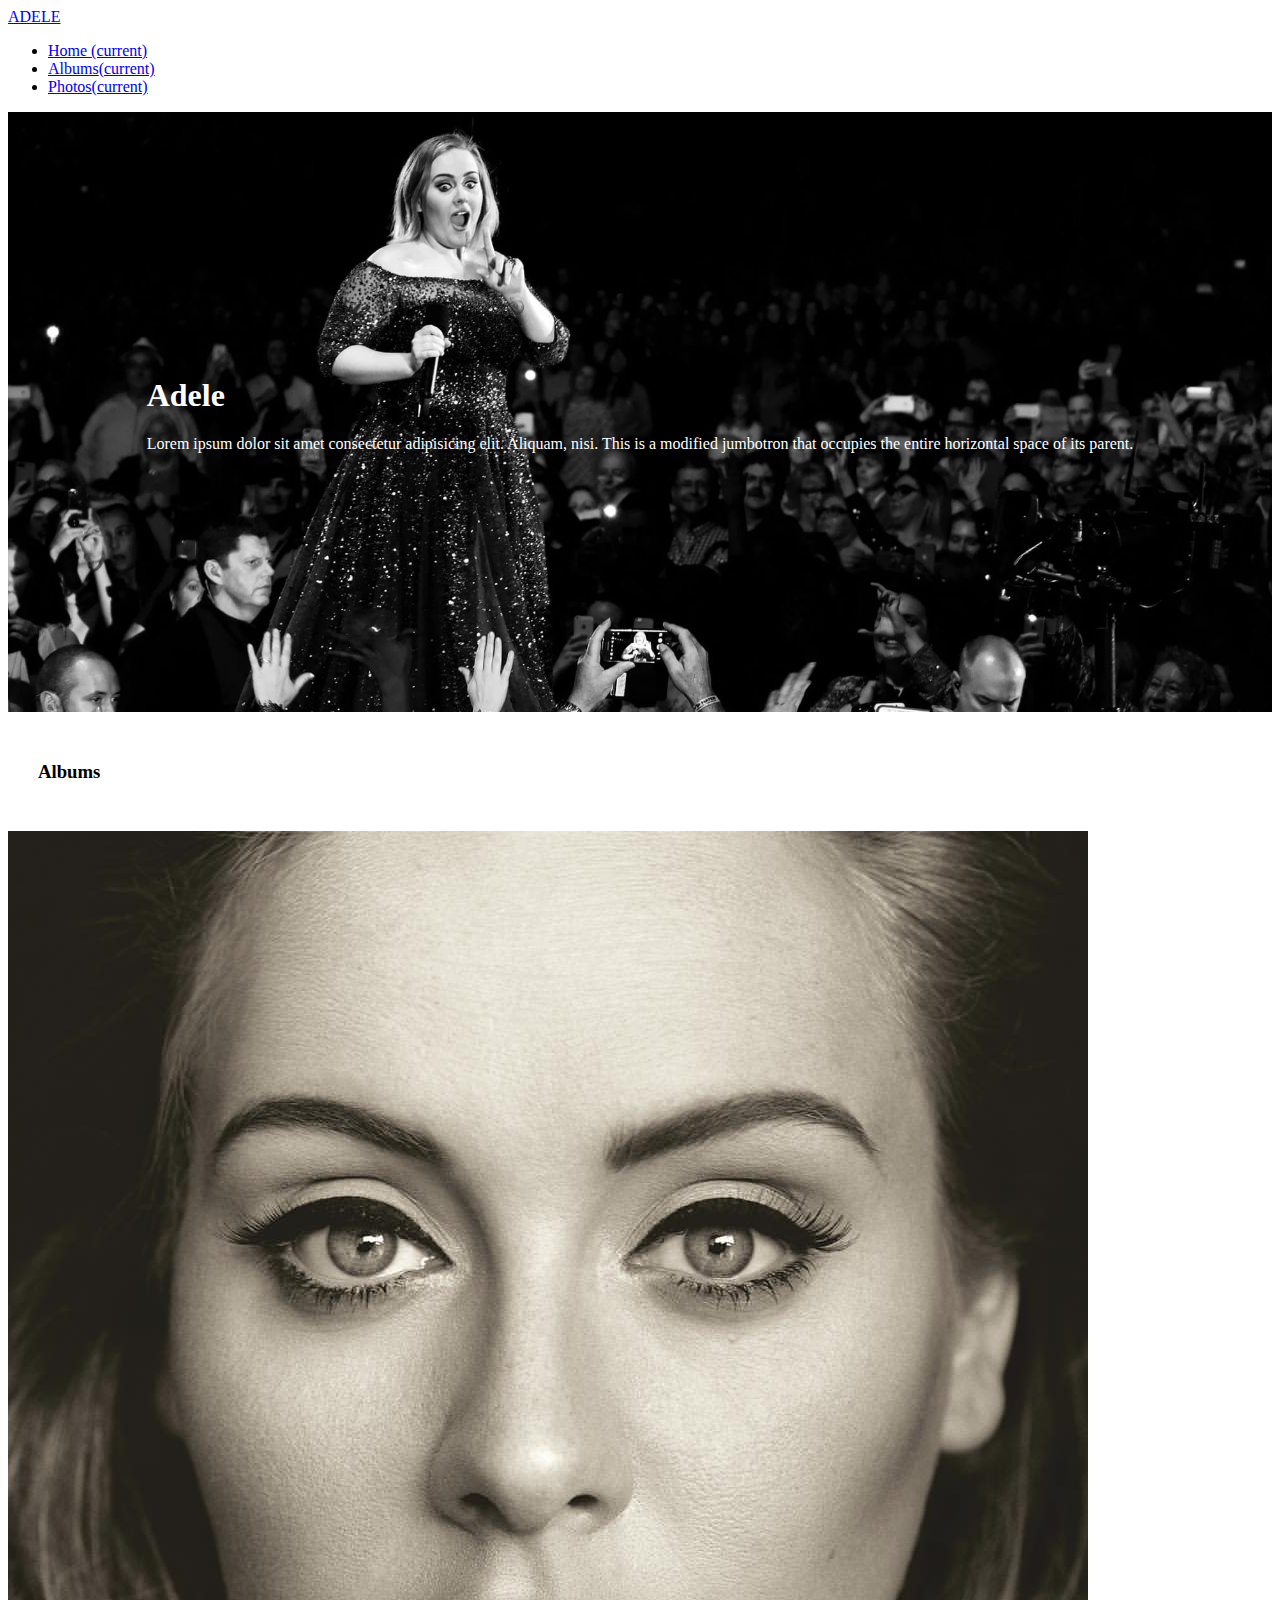
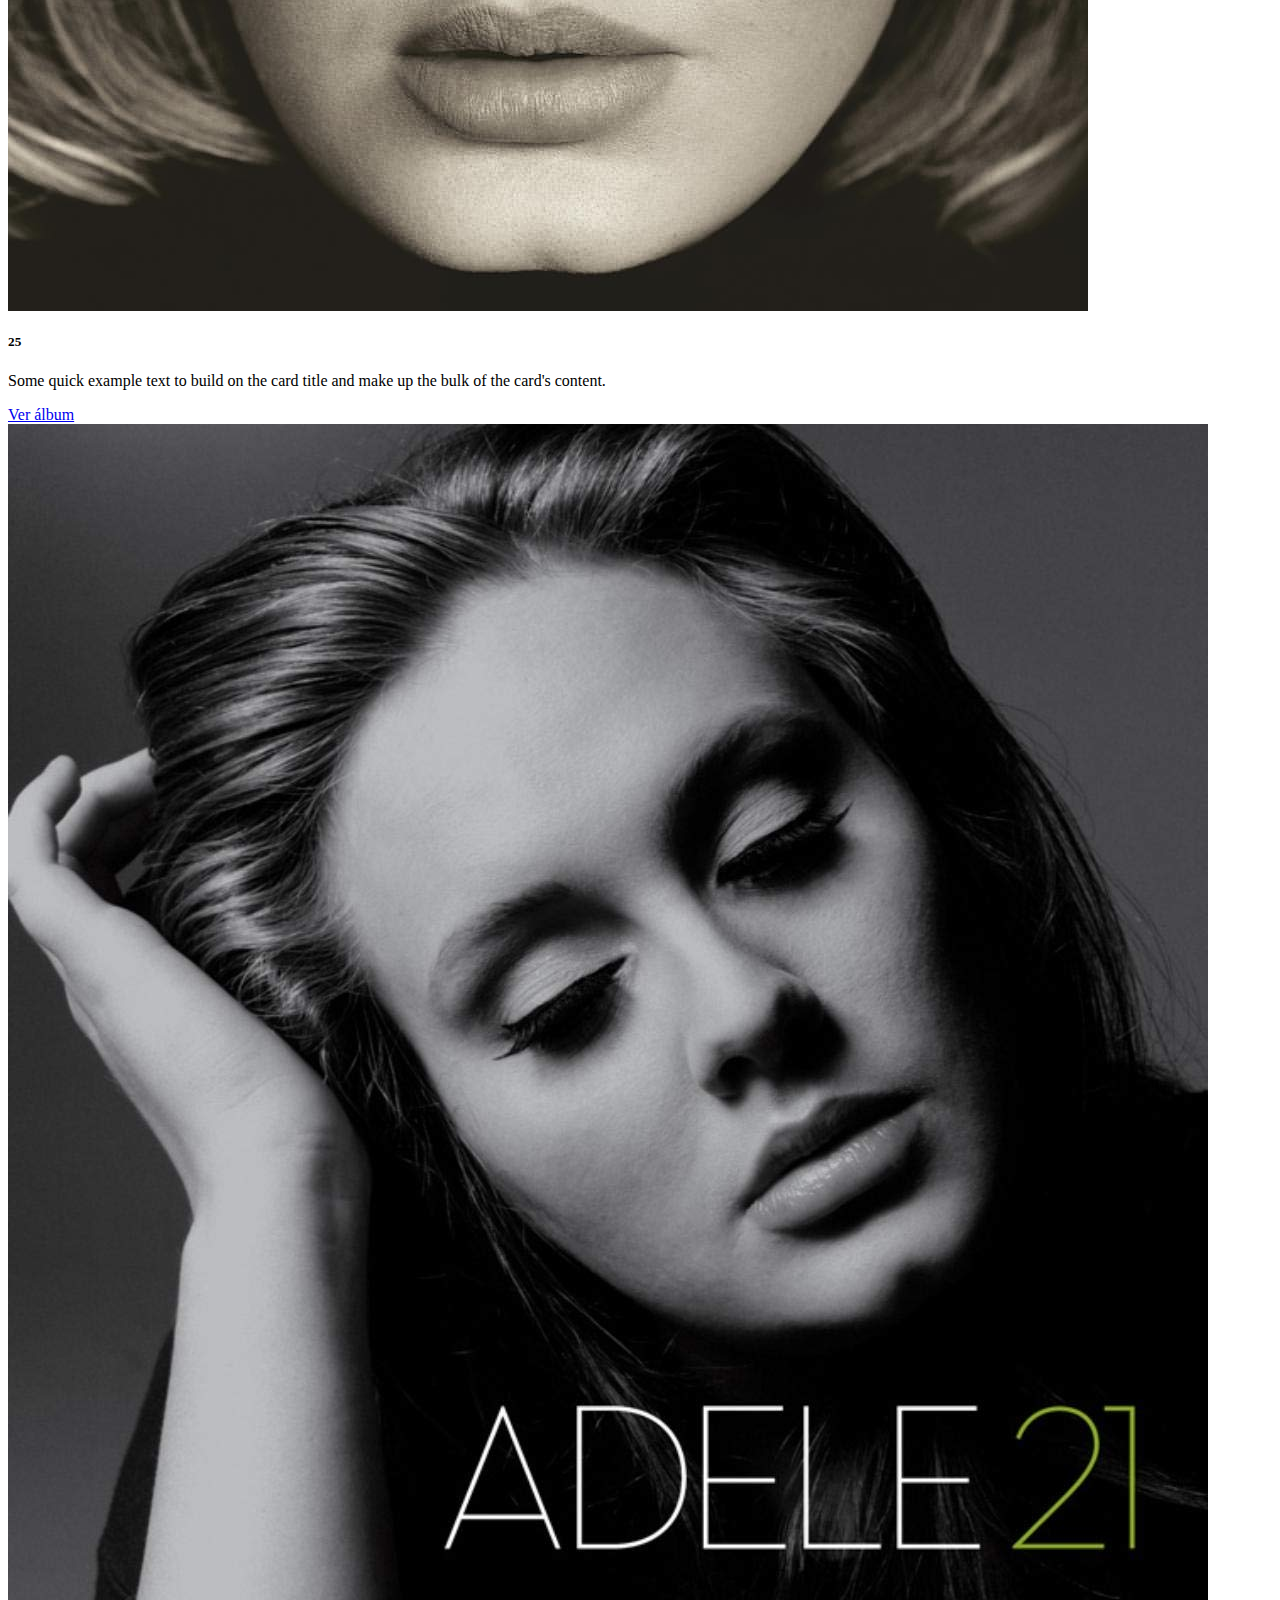
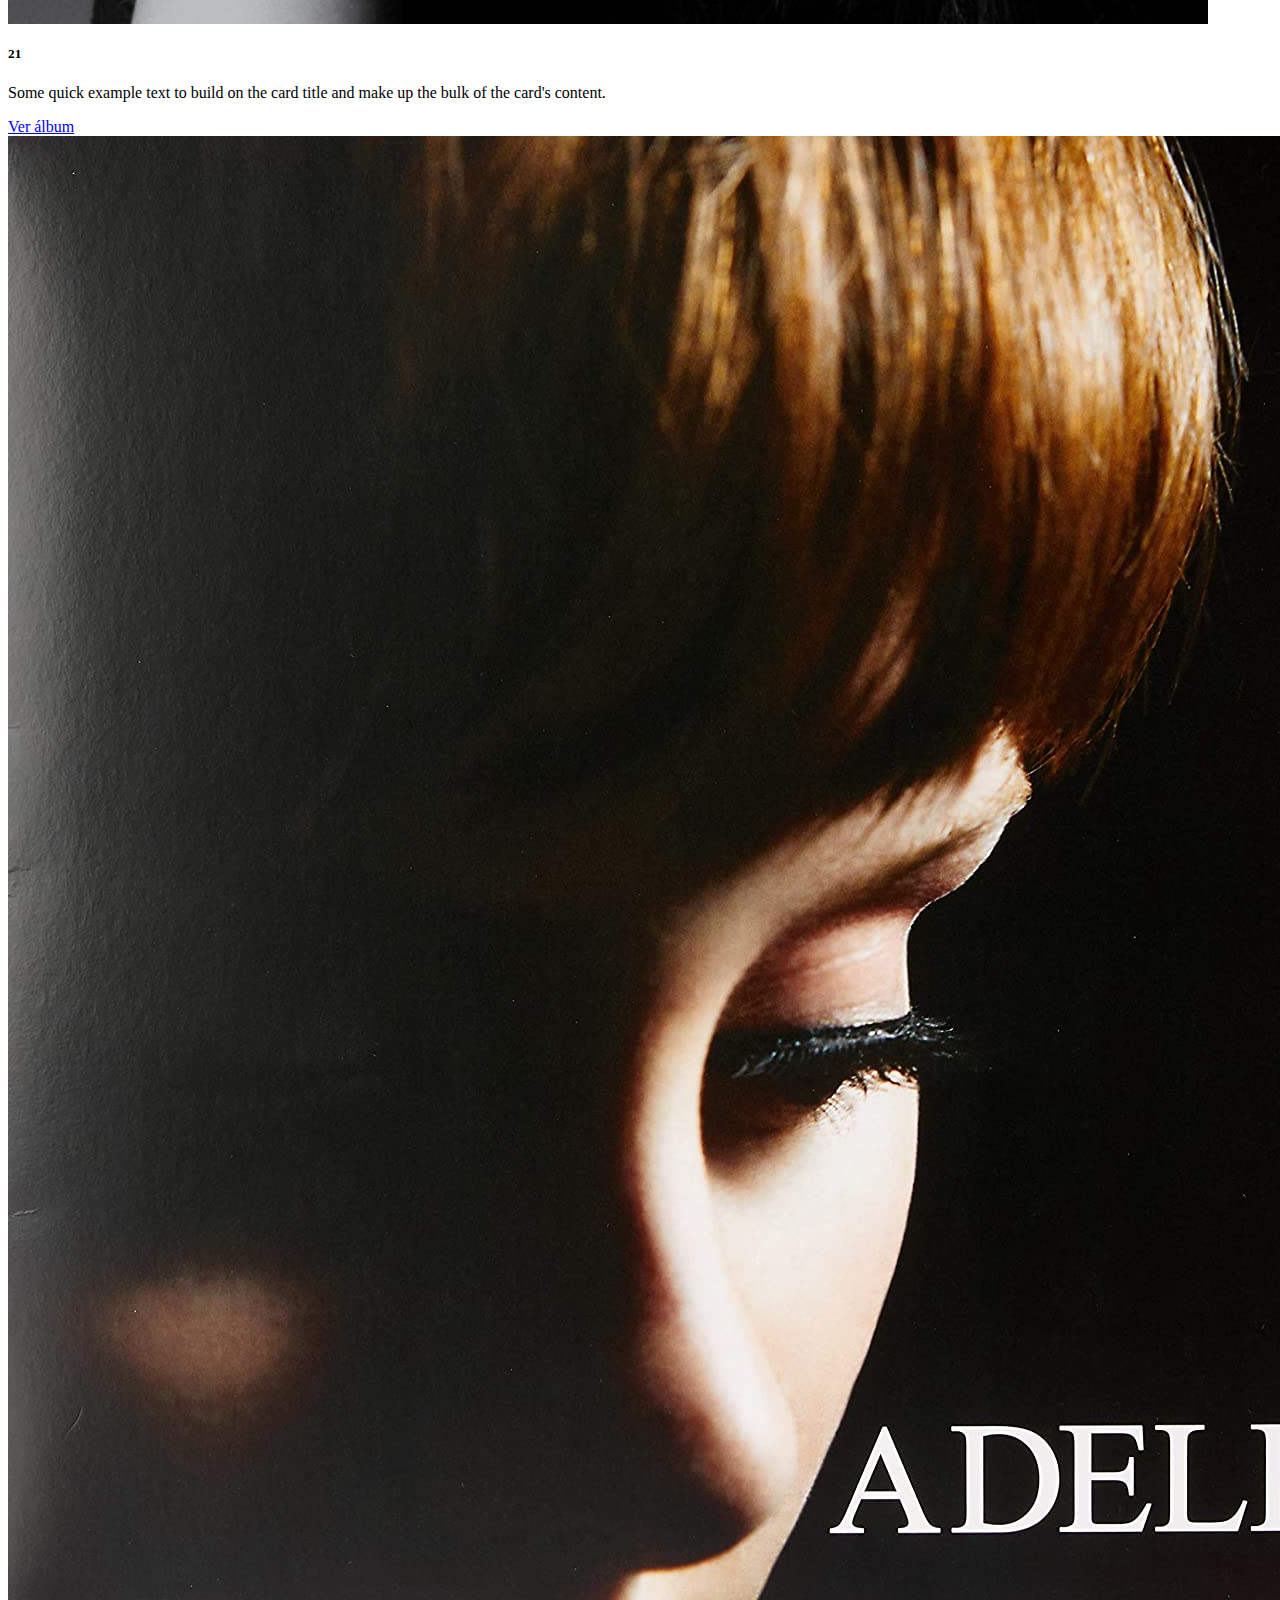
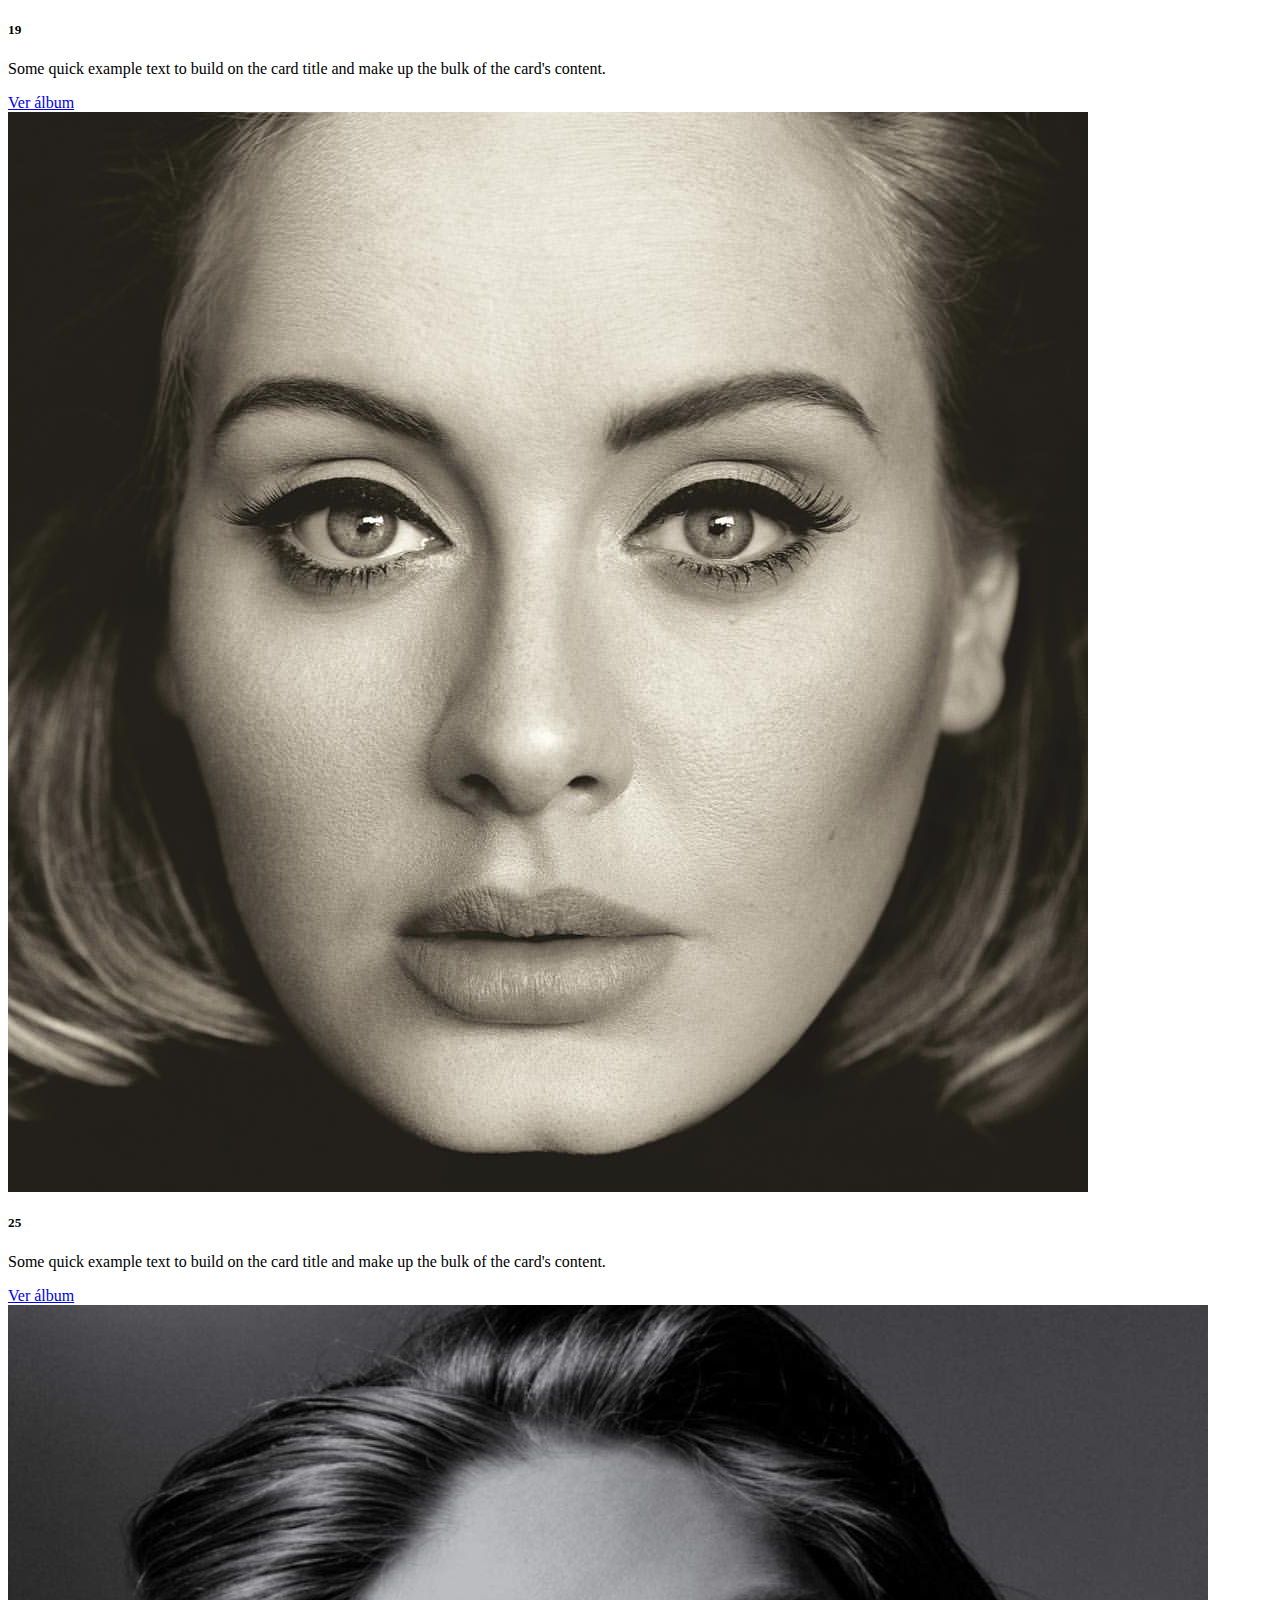
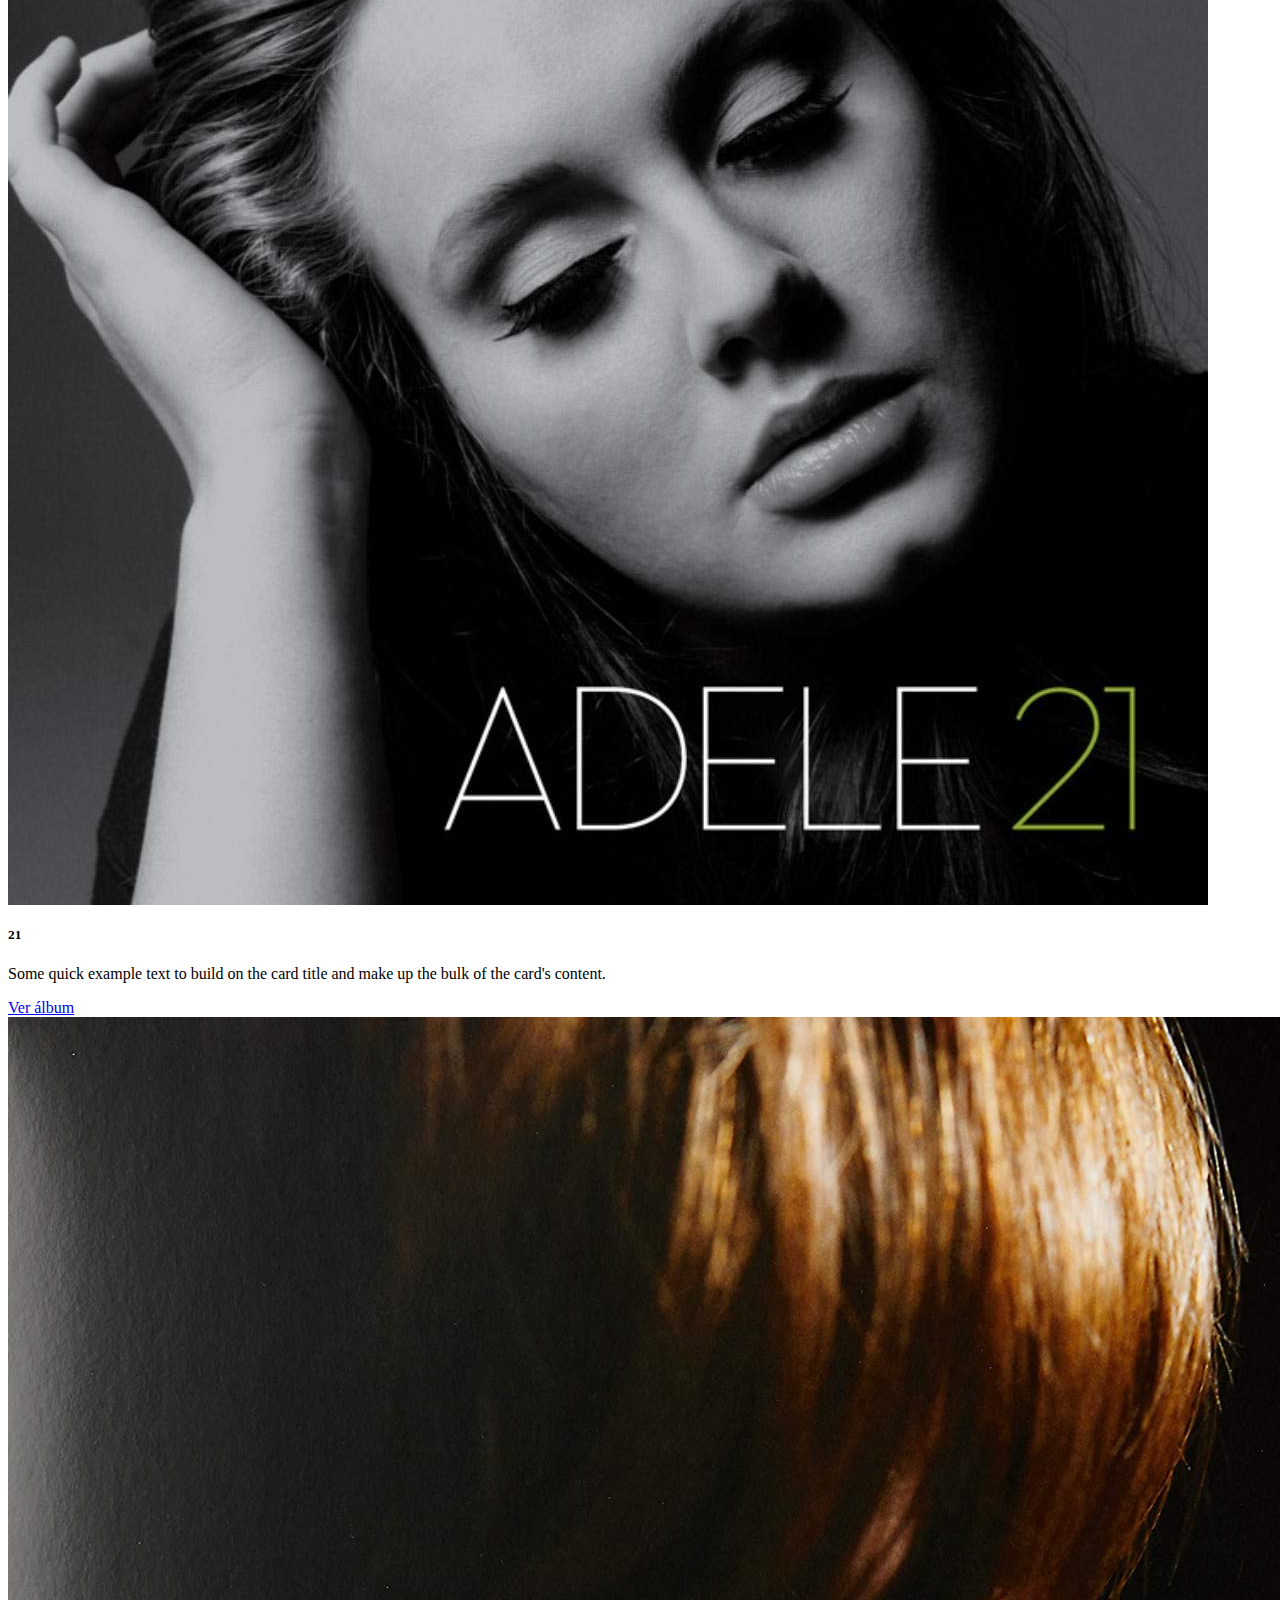
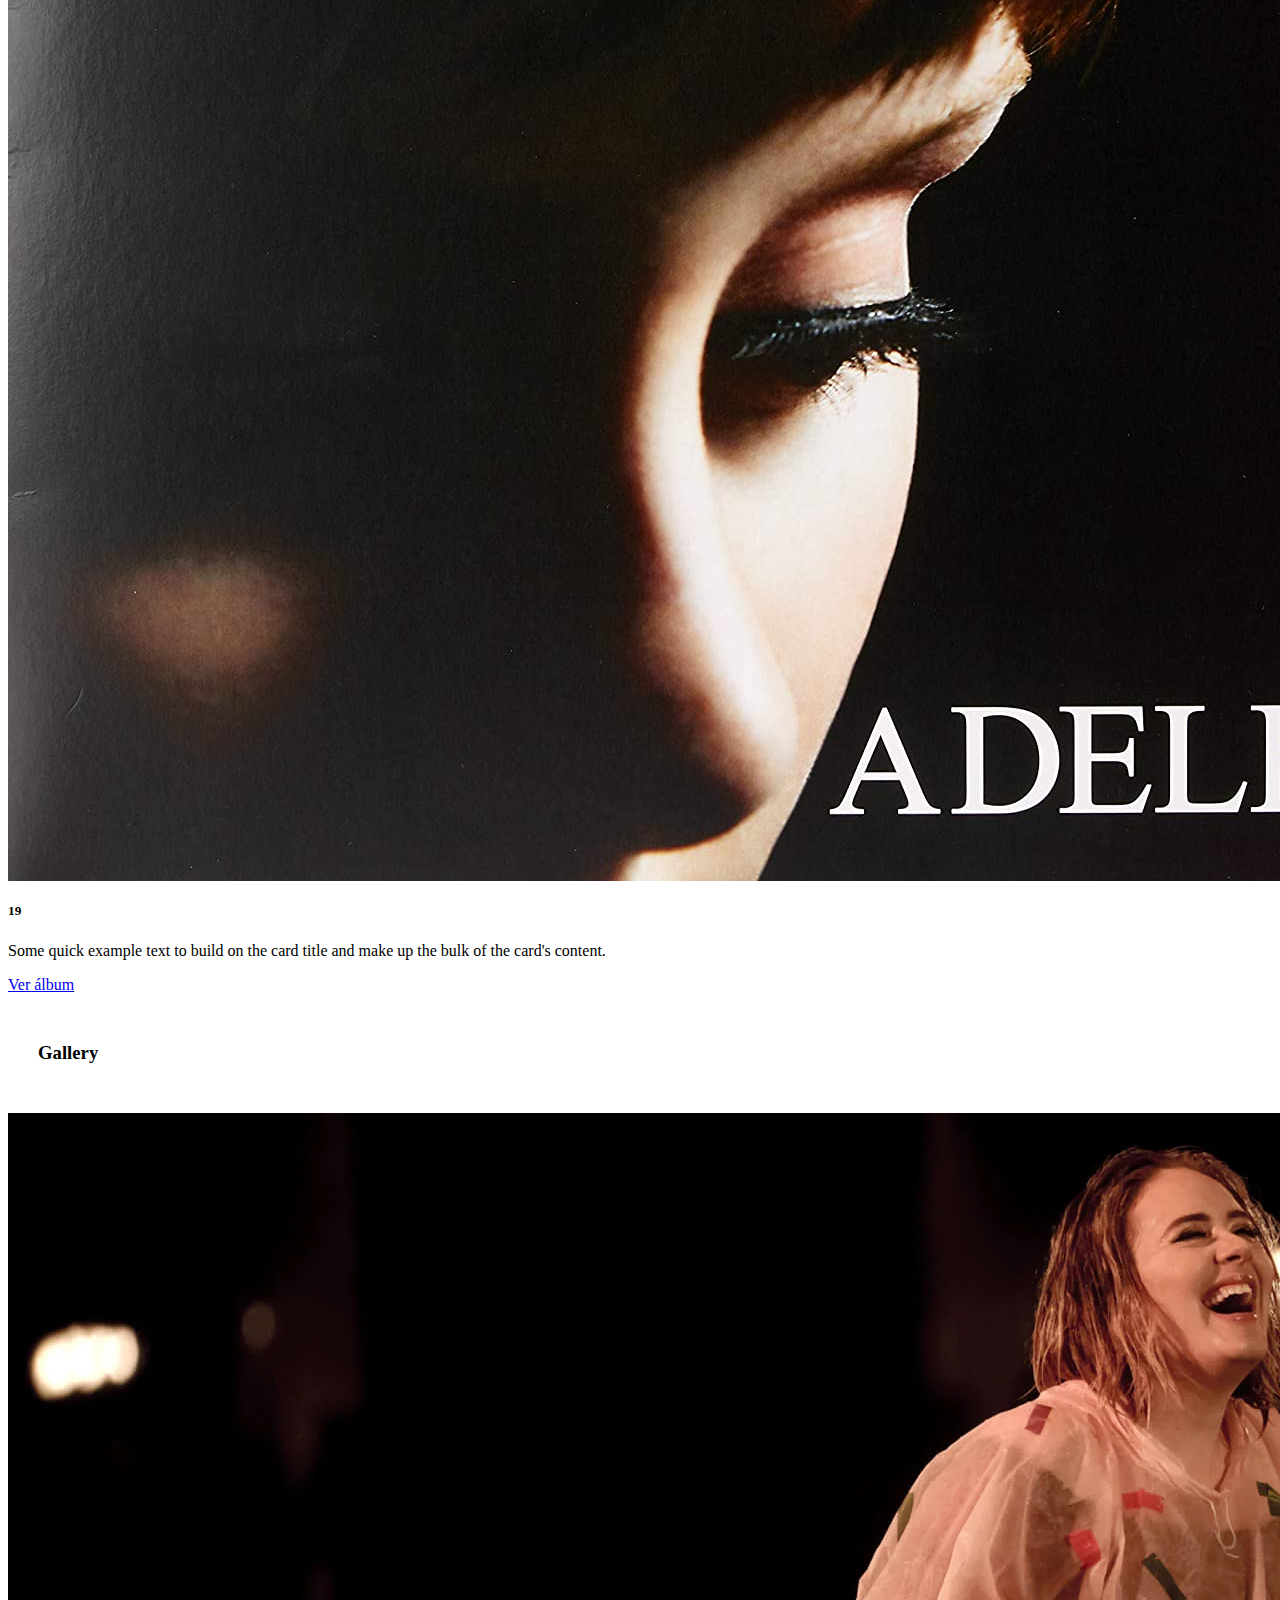
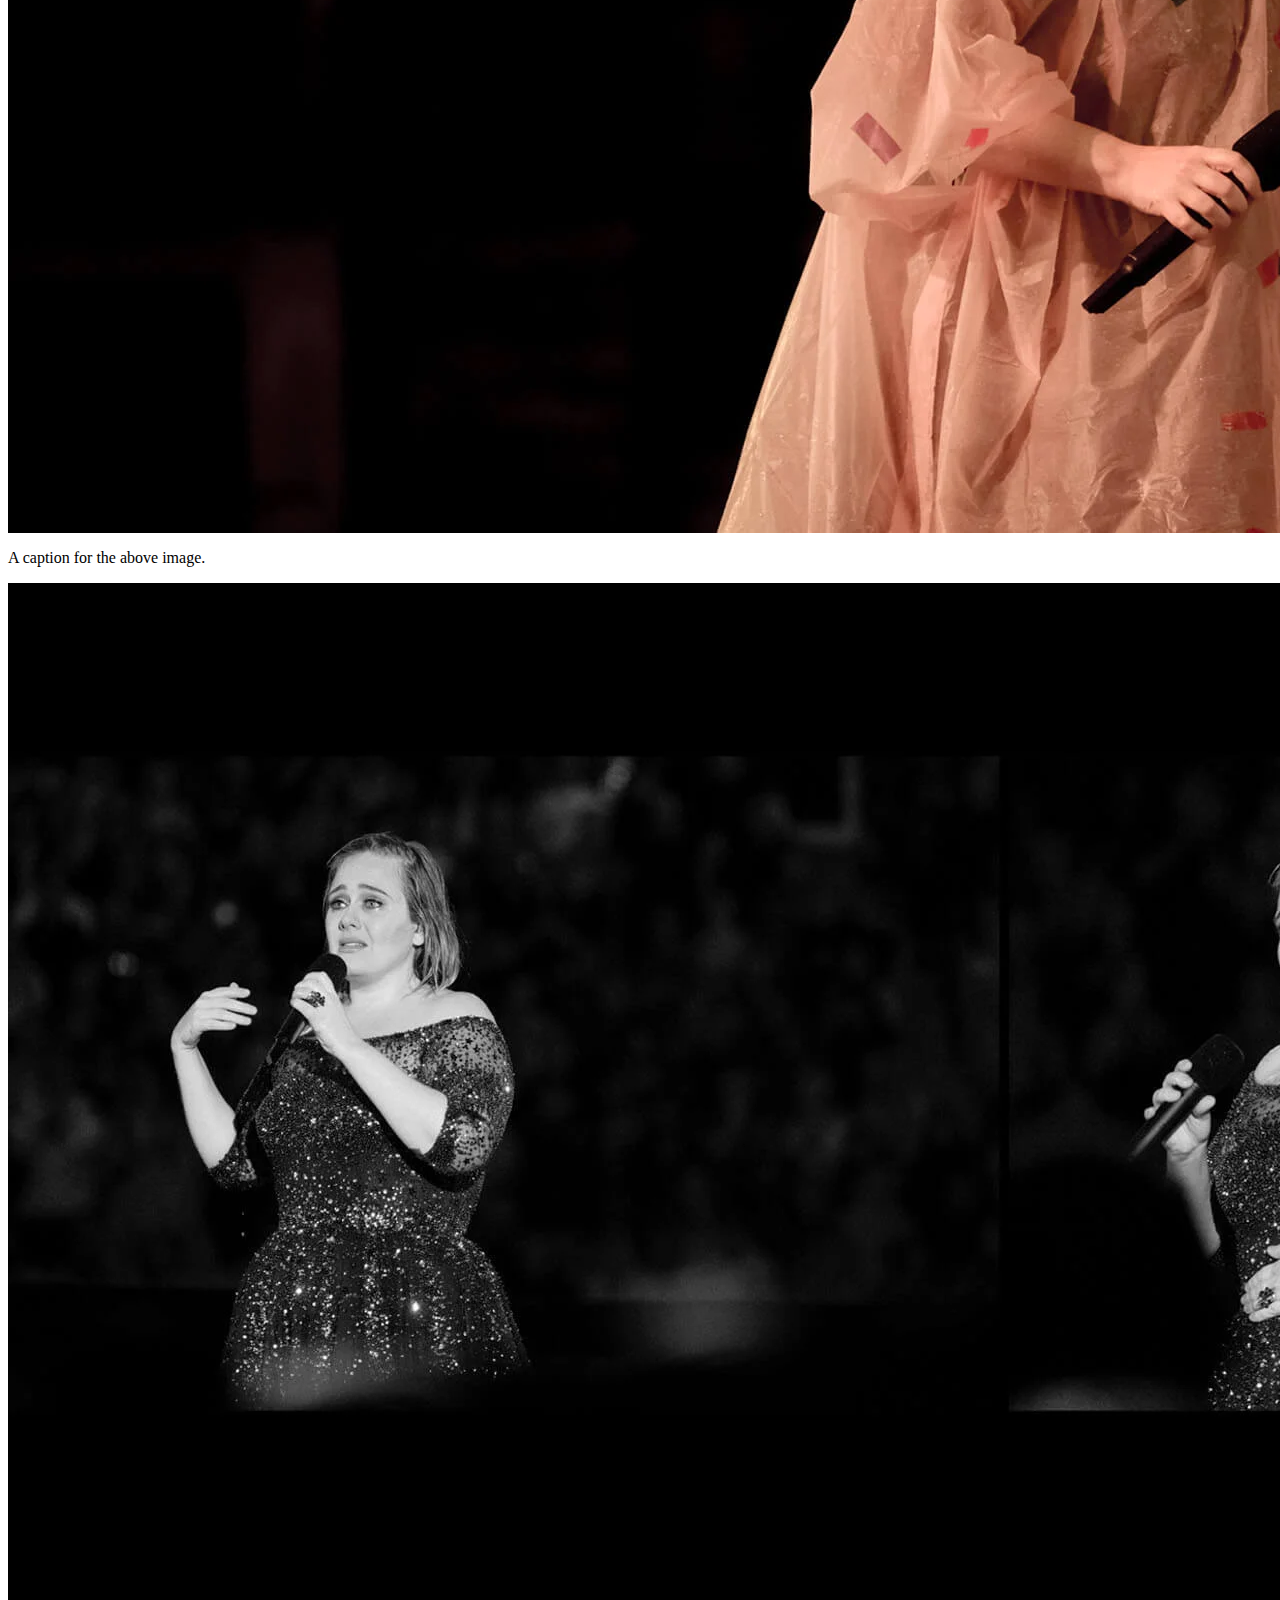
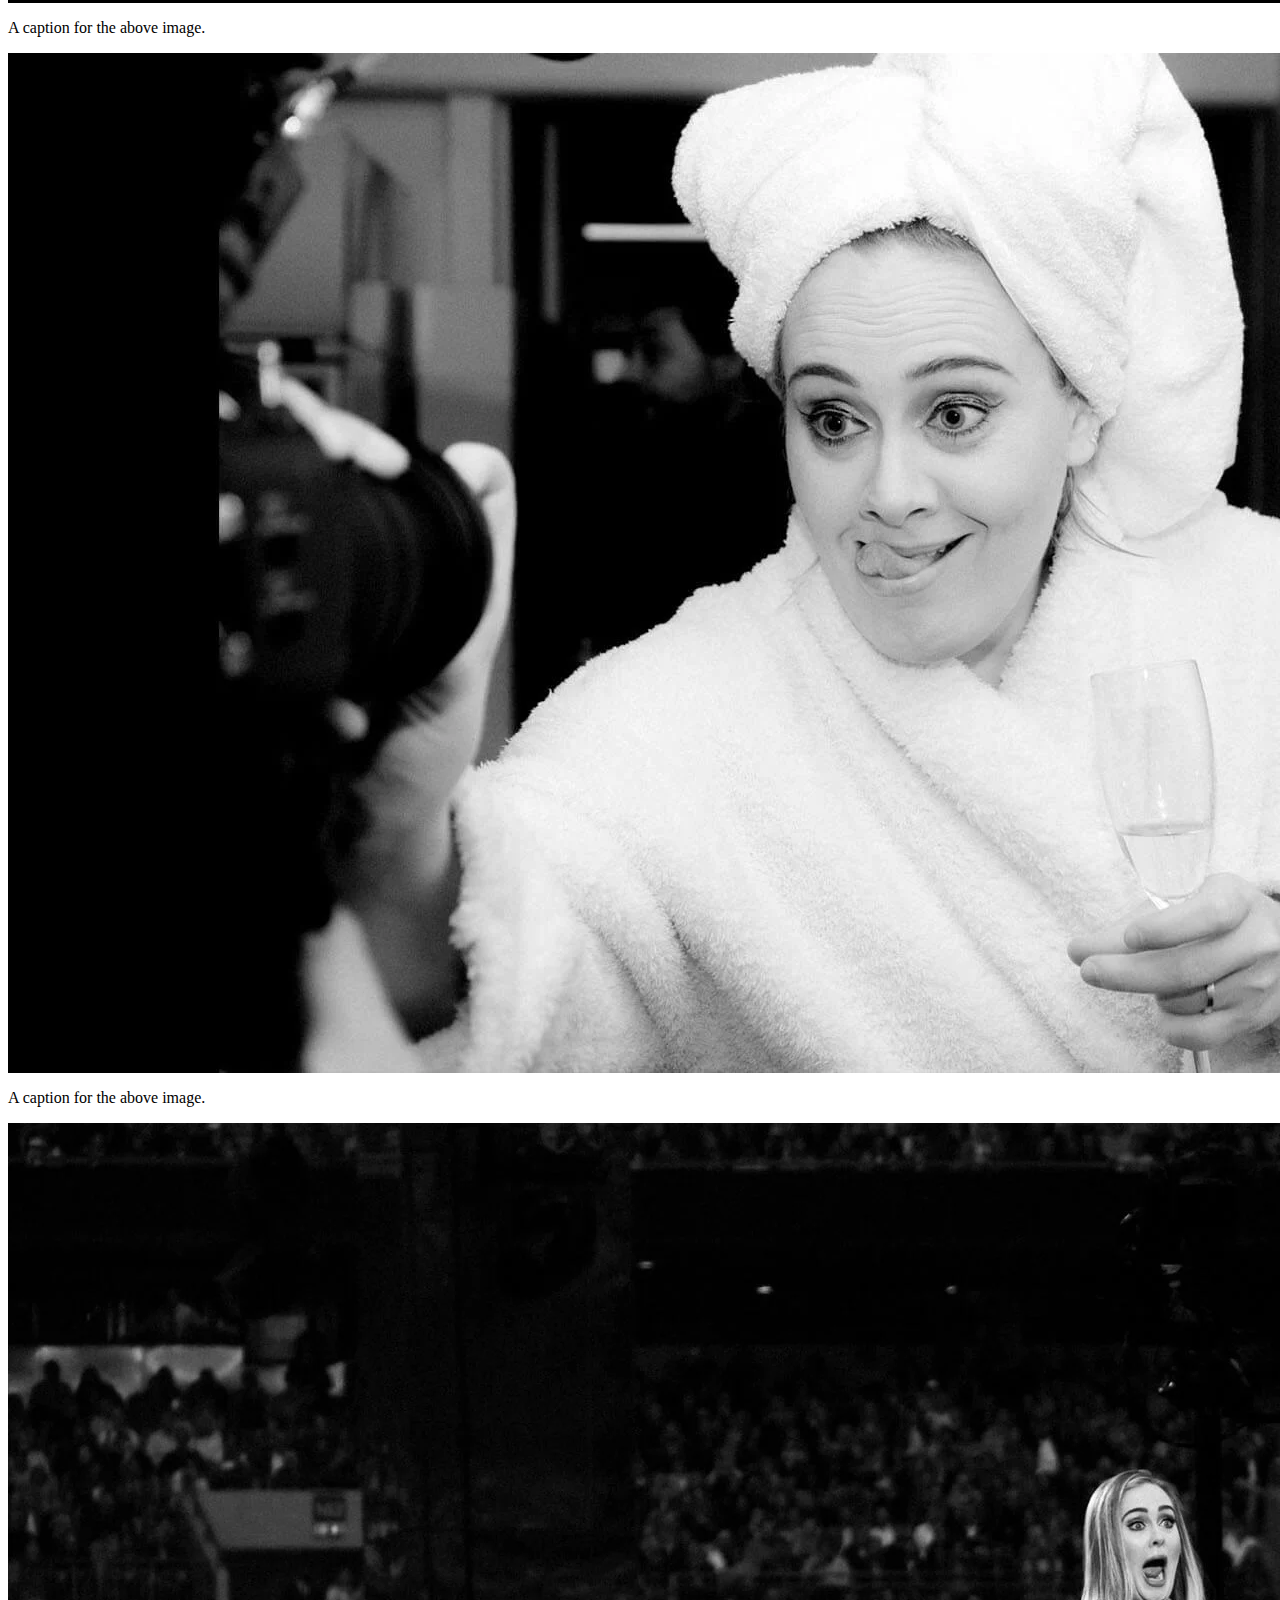
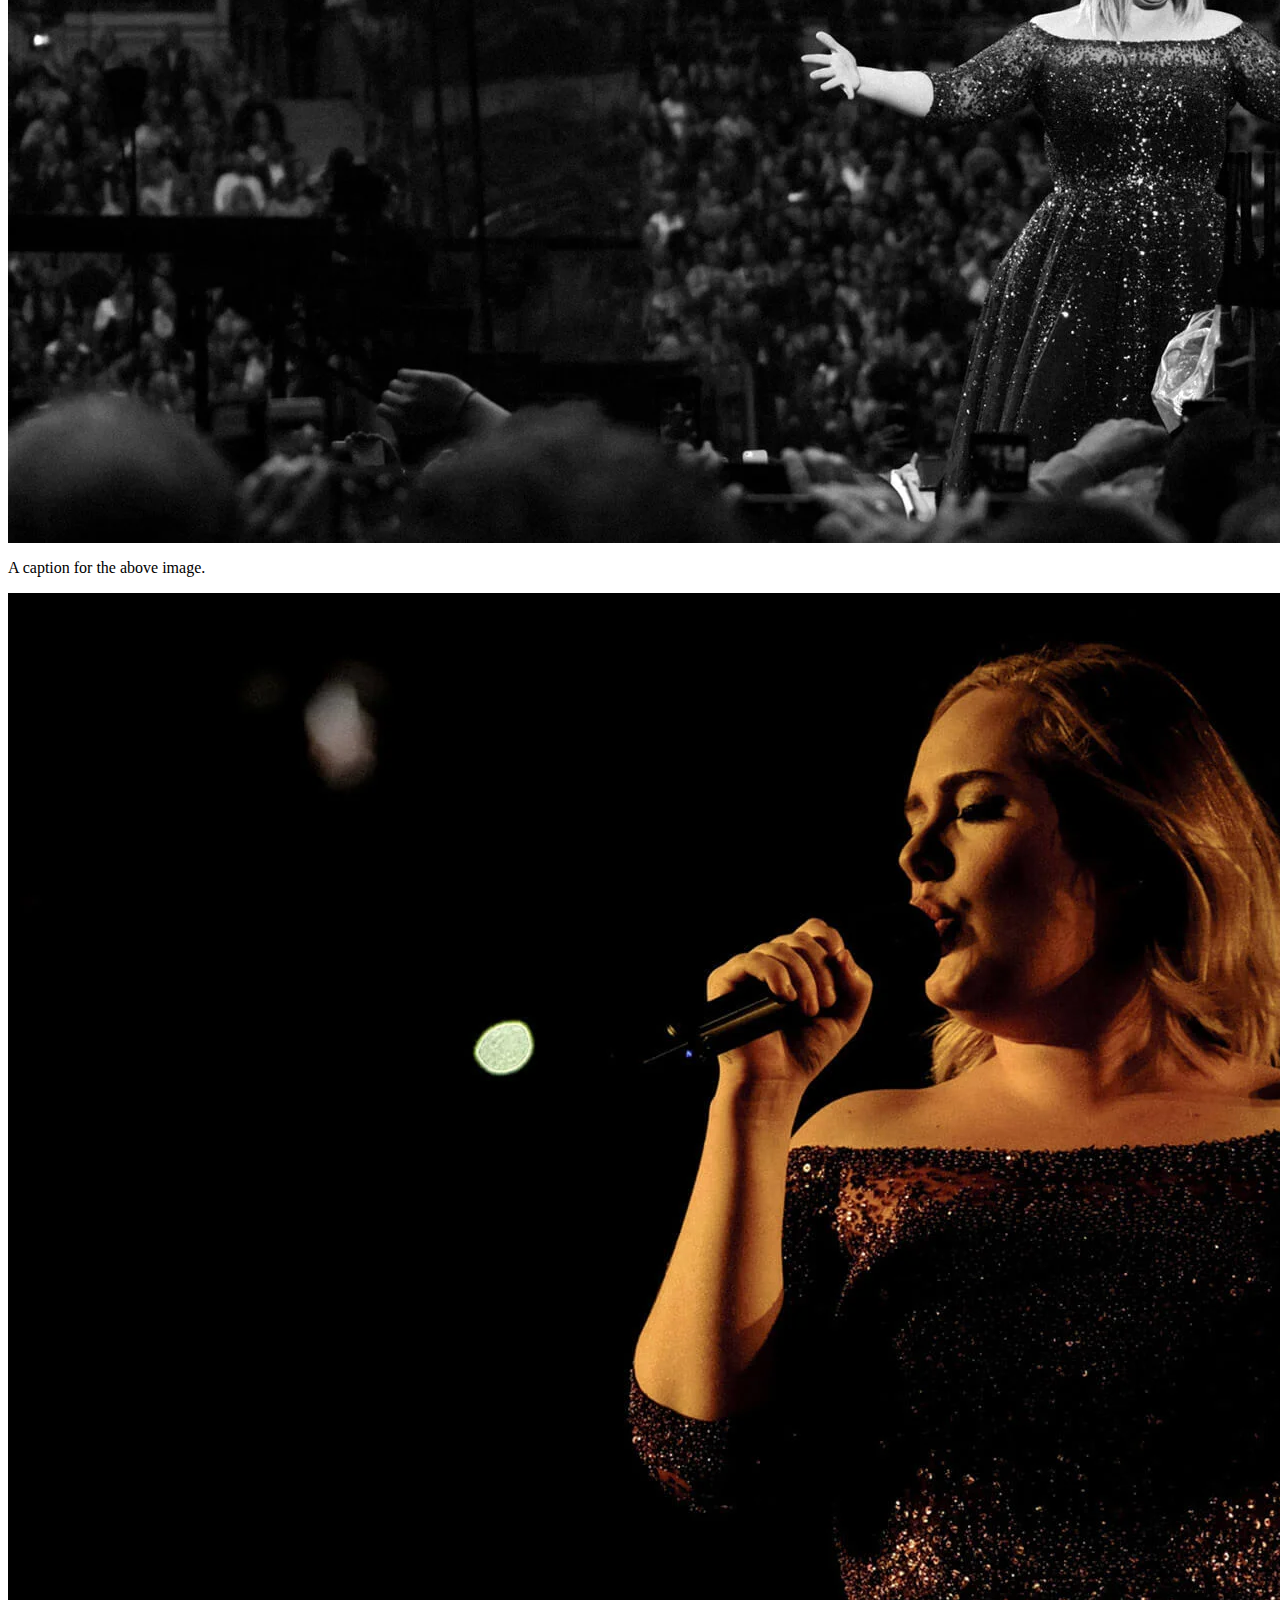
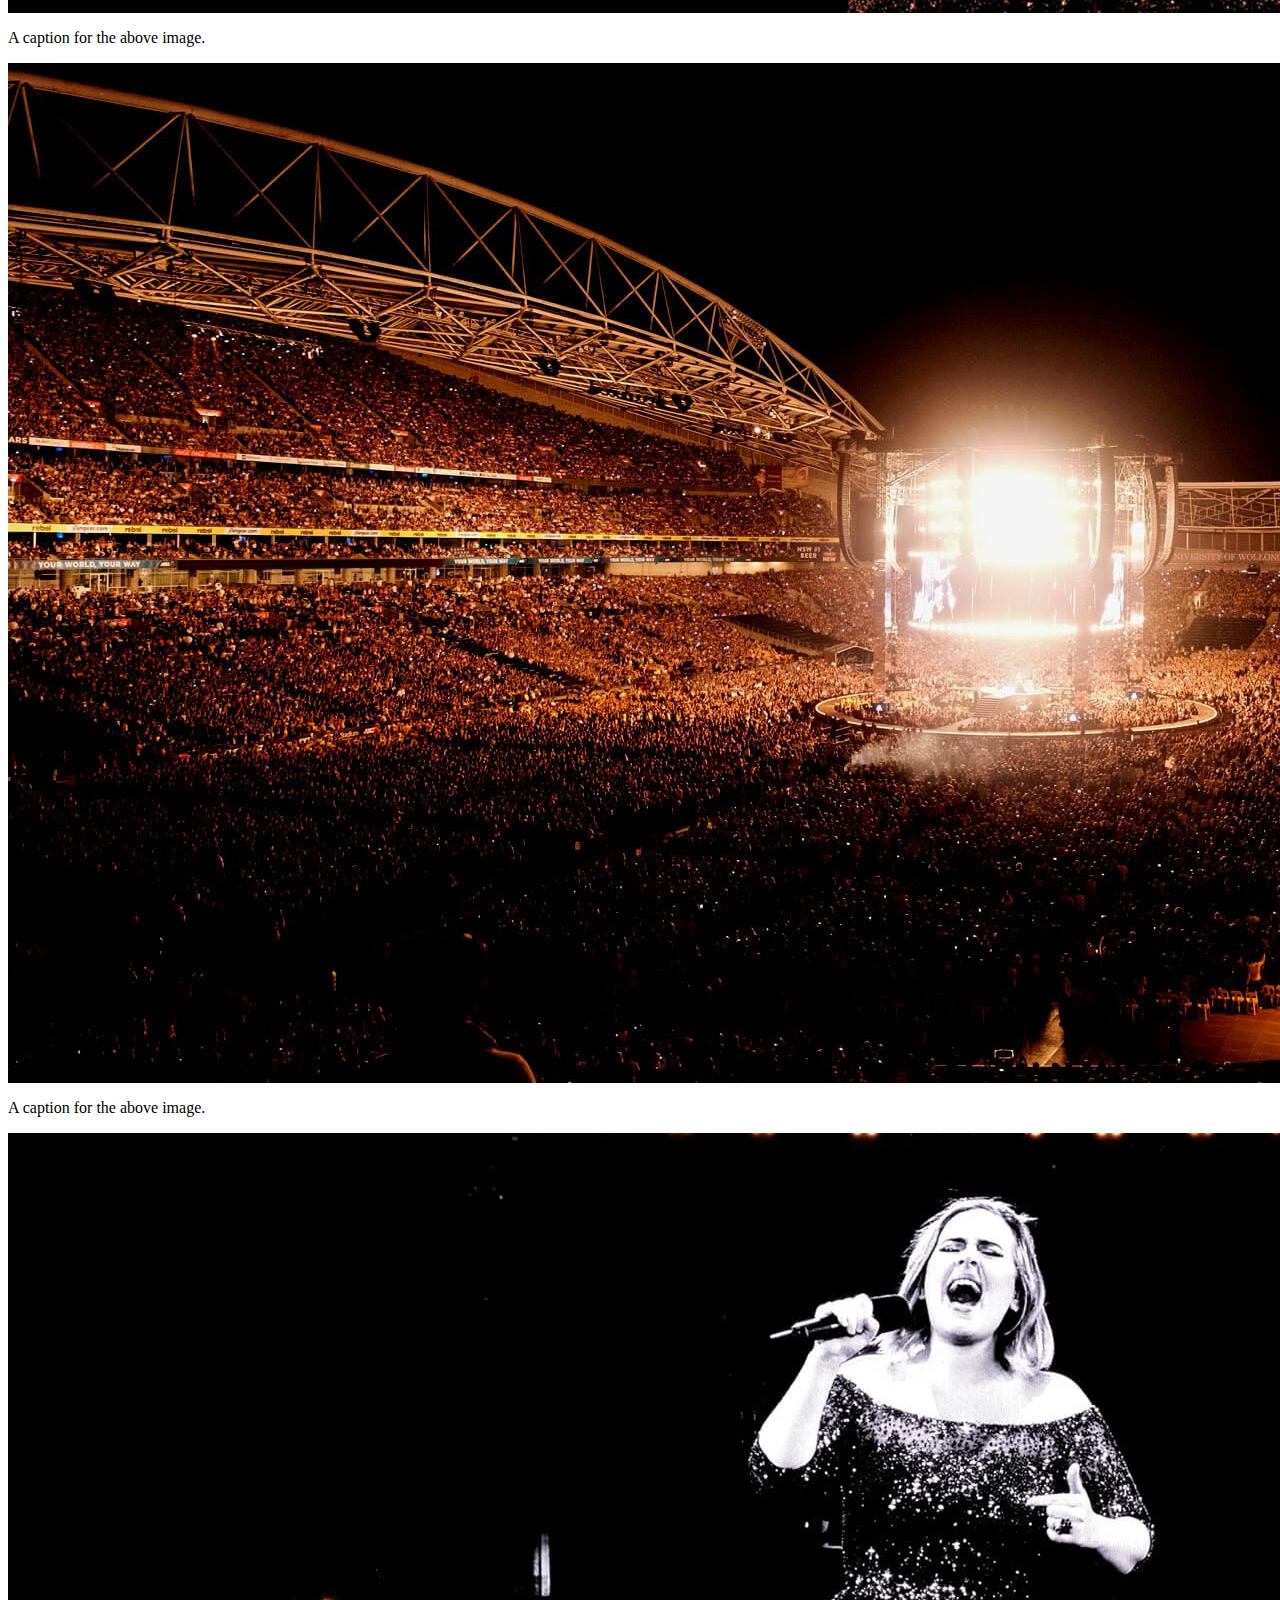
<file: index.html>
<html lang="en">

<head>
    <meta charset="UTF-8">
    <meta name="viewport" content="width=device-width, initial-scale=1.0">
    <title>Document</title>
    <link rel="stylesheet" href="https://cdn.jsdelivr.net/npm/bootstrap@4.5.3/dist/css/bootstrap.min.css"
        integrity="sha384-TX8t27EcRE3e/ihU7zmQxVncDAy5uIKz4rEkgIXeMed4M0jlfIDPvg6uqKI2xXr2" crossorigin="anonymous">
    <link rel="stylesheet" href="style.css">
</head>

<body>
    <!--Navbar-->
    <nav class="navbar navbar-dark bg-dark p-4">
        <a class="navbar-brand" href="#">ADELE</a>
        <div class="menu navbar-expand">
            <ul class="navbar-nav d-flex justify-content-end">
                <li class="nav-item active">
                    <a class="nav-link" href="#">Home <span class="sr-only">(current)</span></a>
                </li>
                <li class="nav-item active">
                    <a class="nav-link" href="#">Albums<span class="sr-only">(current)</span></a>
                </li>
                <li class="nav-item active">
                    <a class="nav-link" href="#">Photos<span class="sr-only">(current)</span></a>
                </li>
            </ul>
        </div>

    </nav>

    <!--Foto header & text-->
    <div class="jumbotron jumbotron-fluid" id="jumbotron">
        <div class="container text-center">
            <h1 class="display-4">Adele</h1>
            <p class="lead">Lorem ipsum dolor sit amet consectetur adipisicing elit. Aliquam, nisi. This is a modified
                jumbotron that occupies the entire horizontal space of its parent.</p>
        </div>
    </div>

    <header class="container-fluid">
        <div class="text-center">
            <h3>Albums</h3>
        </div>
    </header>

    <main class="text-center">
        <!--Primer container con fotos - Cards-->
        <div class="container">
            <div class="row">

                <div class="col-sm-12 col-md-6 col-lg-4">
                    <div class="card">
                        <img src="img/1.jpg" class="card-img-top img-fluid" alt="Responsive image">
                        <div class="card-body text-center">
                            <h5 class="card-title">25</h5>
                            <p class="card-text">Some quick example text to build on the card title and make up the
                                bulk
                                of
                                the card's content.</p>
                            <a href="#" class="btn btn-secondary">Ver álbum</a>
                        </div>
                    </div>
                </div>
                <div class="col-sm-12 col-md-6 col-lg-4">
                    <div class="card">
                        <img src="img/2.jpg" class="card-img-top" alt="Responsive image">
                        <div class="card-body text-center">
                            <h5 class="card-title">21</h5>
                            <p class="card-text">Some quick example text to build on the card title and make up the
                                bulk
                                of
                                the card's content.</p>
                            <a href="#" class="btn btn-secondary">Ver álbum</a>
                        </div>
                    </div>
                </div>
                <div class="col-sm-12 col-md-6 col-lg-4">
                    <div class="card">
                        <img src="img/3.jpg" class="card-img-top img-fluid" alt="Responsive image">
                        <div class="card-body text-center">
                            <h5 class="card-title">19</h5>
                            <p class="card-text">Some quick example text to build on the card title and make up the
                                bulk
                                of
                                the card's content.</p>
                            <a href="#" class="btn btn-secondary">Ver álbum</a>
                        </div>
                    </div>
                </div>
                <div class="col-sm-12 col-md-6 col-lg-4">
                    <div class="card">
                        <img src="img/1.jpg" class="card-img-top" alt="Responsive image">
                        <div class="card-body text-center">
                            <h5 class="card-title">25</h5>
                            <p class="card-text">Some quick example text to build on the card title and make up the
                                bulk
                                of
                                the card's content.</p>
                            <a href="#" class="btn btn-secondary">Ver álbum</a>
                        </div>
                    </div>
                </div>
                <div class="col-sm-12 col-md-6 col-lg-4">
                    <div class="card">
                        <img src="img/2.jpg" class="card-img-top" alt="Responsive image">
                        <div class="card-body text-center">
                            <h5 class="card-title">21</h5>
                            <p class="card-text">Some quick example text to build on the card title and make up the
                                bulk
                                of
                                the card's content.</p>
                            <a href="#" class="btn btn-secondary">Ver álbum</a>
                        </div>
                    </div>
                </div>
                <div class="col-sm-12 col-md-6 col-lg-4">
                    <div class="card">
                        <img src="img/3.jpg" class="card-img-top" alt="Responsive image">
                        <div class="card-body text-center">
                            <h5 class="card-title">19</h5>
                            <p class="card-text">Some quick example text to build on the card title and make up the
                                bulk
                                of
                                the card's content.</p>
                            <a href="#" class="btn btn-secondary">Ver álbum</a>
                        </div>
                    </div>
                </div>

            </div>
        </div>

        <!--Segundo container con fotos-->
        <div class="p-3 mb-2 mt-3 bg-secondary text-white">
            <div class="container-fluid">
                <div class="row">
                    <div class="col-12">
                        <h3>Gallery</h3>
                    </div>
                    <div class="col-12 col-sm-6 col-md-3"><img src="img/2.1.webp" class="img-fluid" alt="Adele1">
                        <p>A caption for the above image.</p>
                    </div>
                    <div class="col-12 col-sm-6 col-md-3"><img src="img/2.2.2.webp" class="img-fluid" alt="Adele2">
                        <p>A caption for the above image.</p>
                    </div>
                    <div class="col-12 col-sm-6 col-md-3"><img src="img/2.3.webp" class="img-fluid" alt="Adele3">
                        <p>A caption for the above image.</p>
                    </div>
                    <div class="col-12 col-sm-6 col-md-3"><img src="img/header3.webp" id="photo" class="img-fluid" alt="Adele4">
                        <p>A caption for the above image.</p>
                    </div>
                    <div class="col-12 col-sm-12 col-md-3"><img src="img/2.4.webp" class="img-fluid" alt="Adele5">
                        <p>A caption for the above image.</p>
                    </div>
                    <div class="col-12 col-sm-12 col-md-3"><img src="img/2.6.jpg" class="img-fluid" alt="Adele6">
                        <p>A caption for the above image.</p>
                    </div>
                    <div class="col-12 col-sm-12 col-md-3"><img src="img/2.7.webp" class="img-fluid" alt="Adele7">
                        <p>A caption for the above image.</p>
                    </div>
                    <div class="col-12 col-sm-12 col-md-3"><img src="img/2.8.webp" class="img-fluid" alt="Adele8">
                        <p>A caption for the above image.</p>
                    </div>

                    <div class="col-12 col-sm-12 col-md-6">
                        <div class="row">
                            <div class="col-12 col-sm-6 col-md-6"><img src="img/2.9.webp" class="img-fluid" alt="Adele9">
                                <p>A caption for the above image.</p>
                            </div>
                            <div class="col-12 col-sm-6 col-md-6"><img src="img/2.2.10- Copy.webp" class="img-fluid"
                                    alt="Adele10">
                                <p>A caption for the above image.</p>
                            </div>

                            <div class="col-12 col-sm-6 col-md-6"><img src="img/2.9.webp" class="img-fluid" alt="Adele11">
                                <p>A caption for the above image.</p>
                            </div>
                            <div class="col-12 col-sm-6 col-md-6"><img src="img/2.2.10- Copy.webp" class="img-fluid"
                                    alt="Adele12">
                                <p>A caption for the above image.</p>
                            </div>
                        </div>
                    </div>

                    <div class="col-12 col-sm-12 col-md-6"><img src="img/2.11.webp" class="img-fluid" alt="Adele13">
                        <p>A caption for the above image.</p>

                    </div>
                    <div>

                    </div>








    </main>
</body>

</html>
</file>
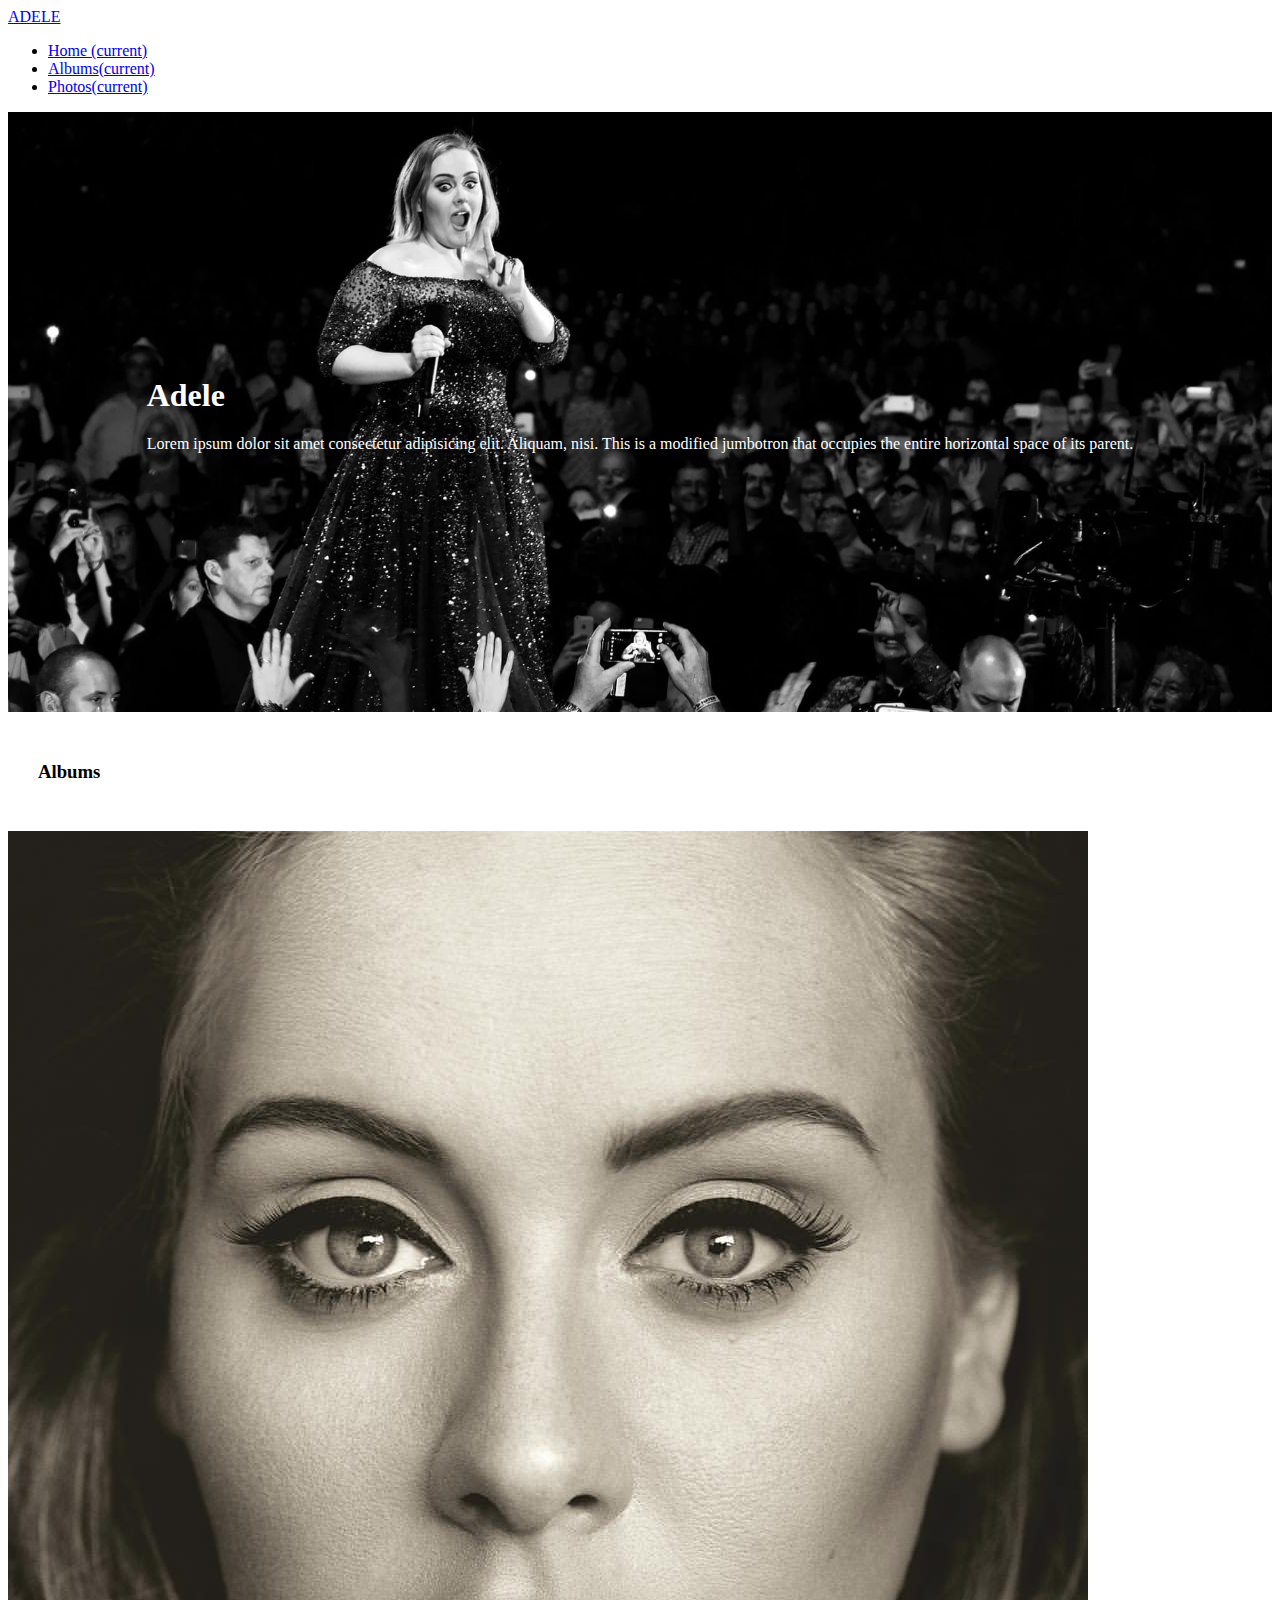
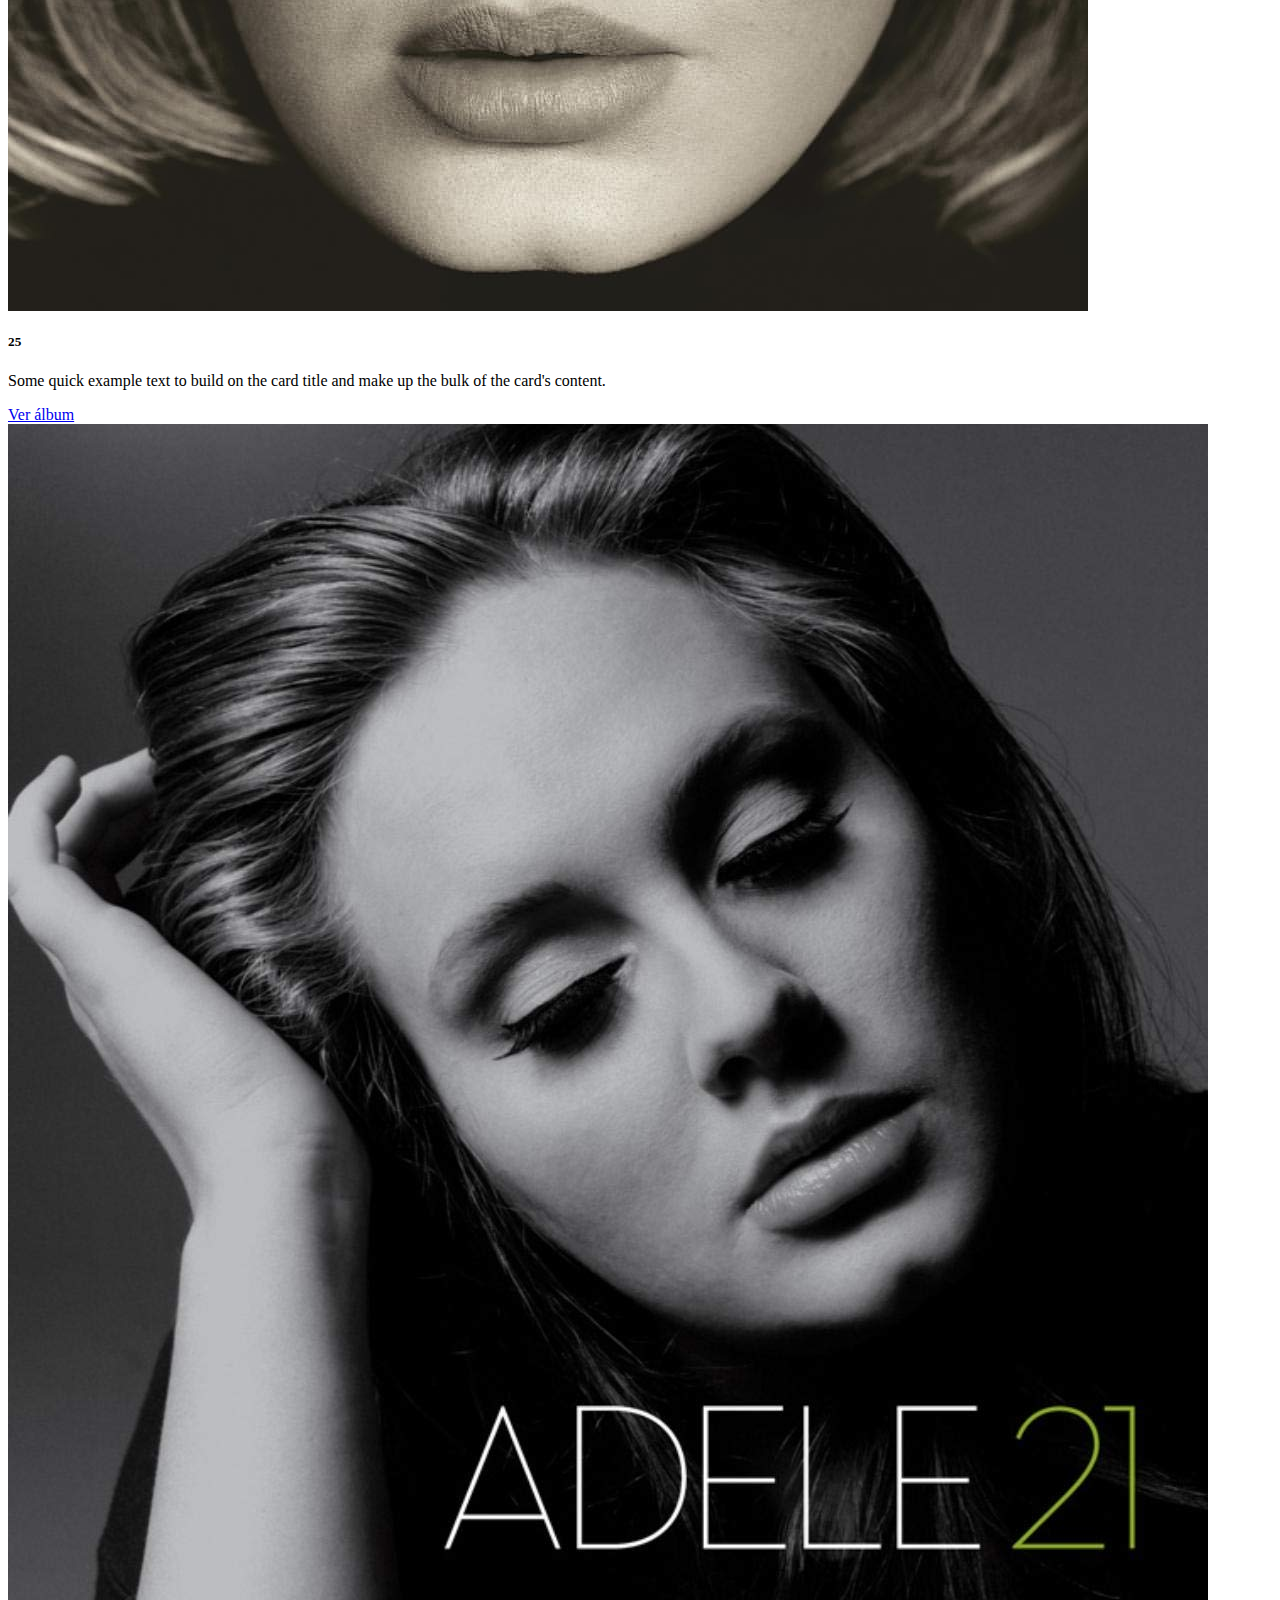
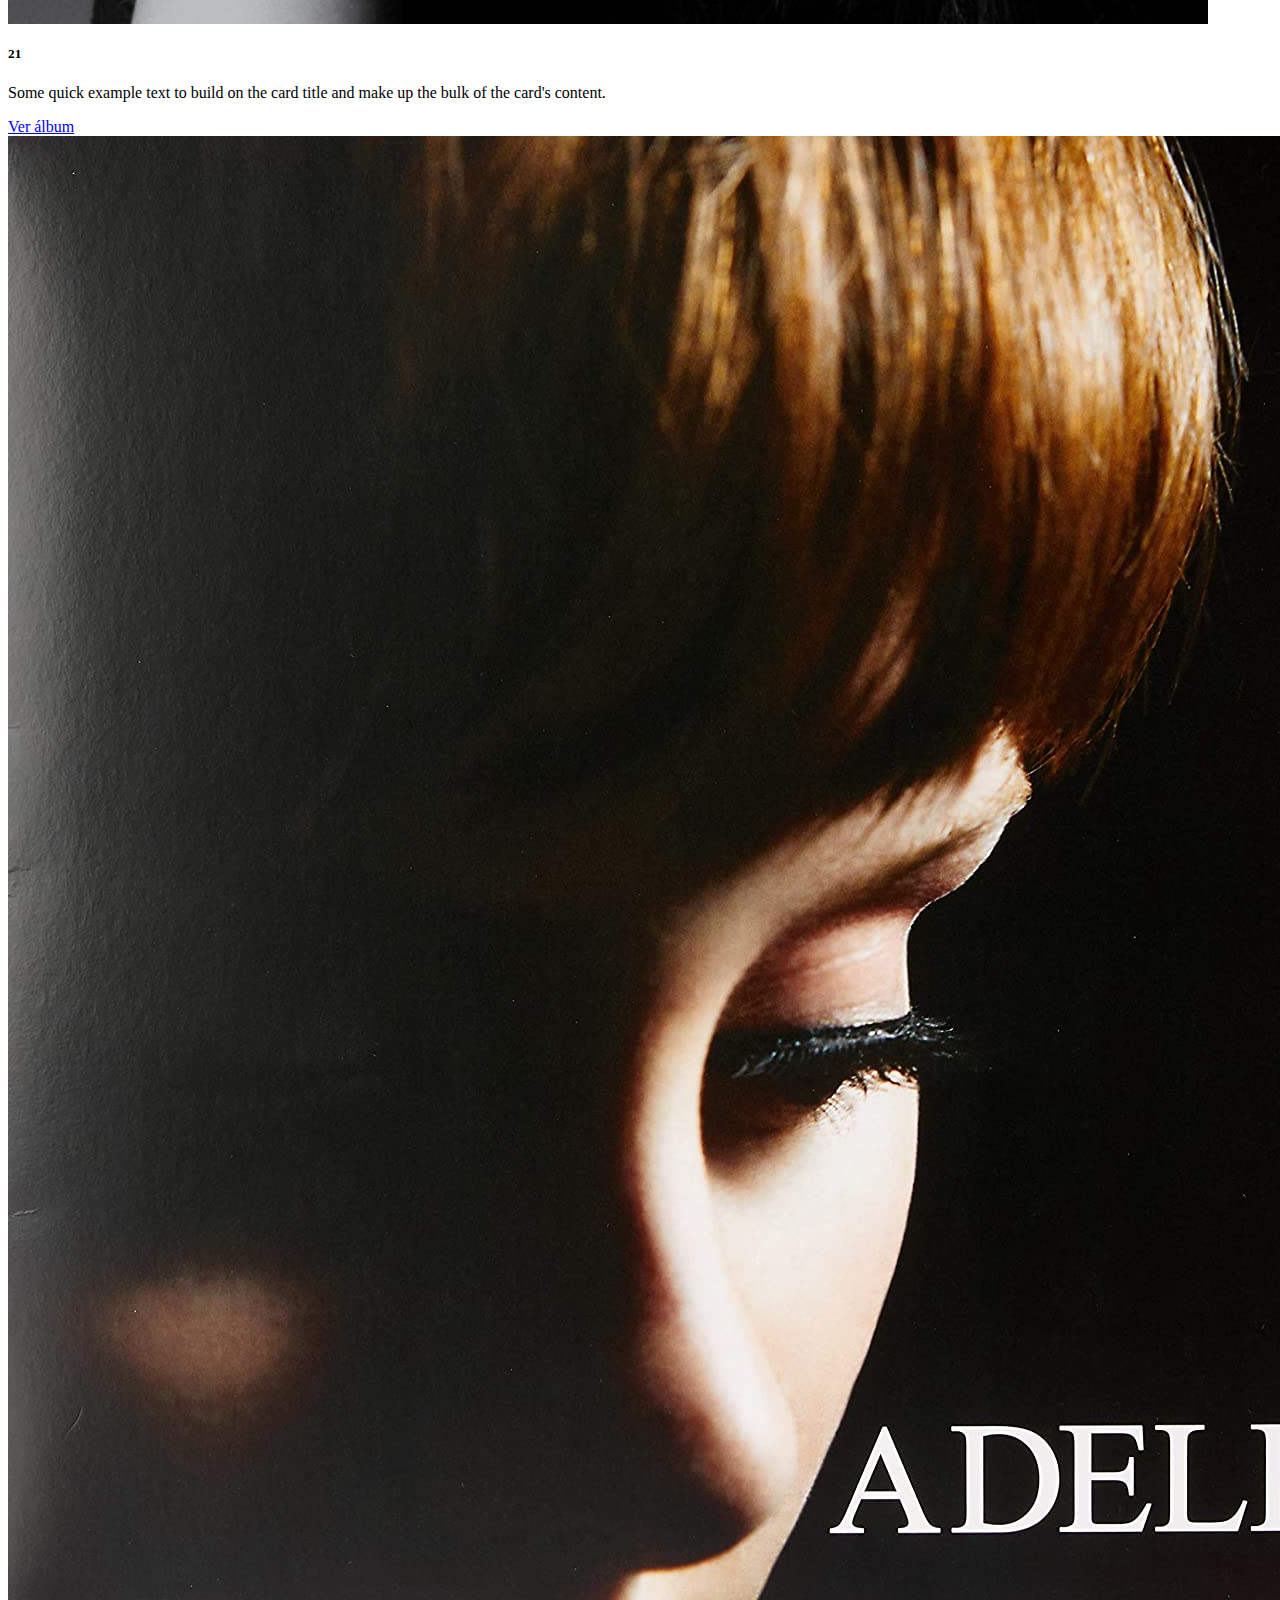
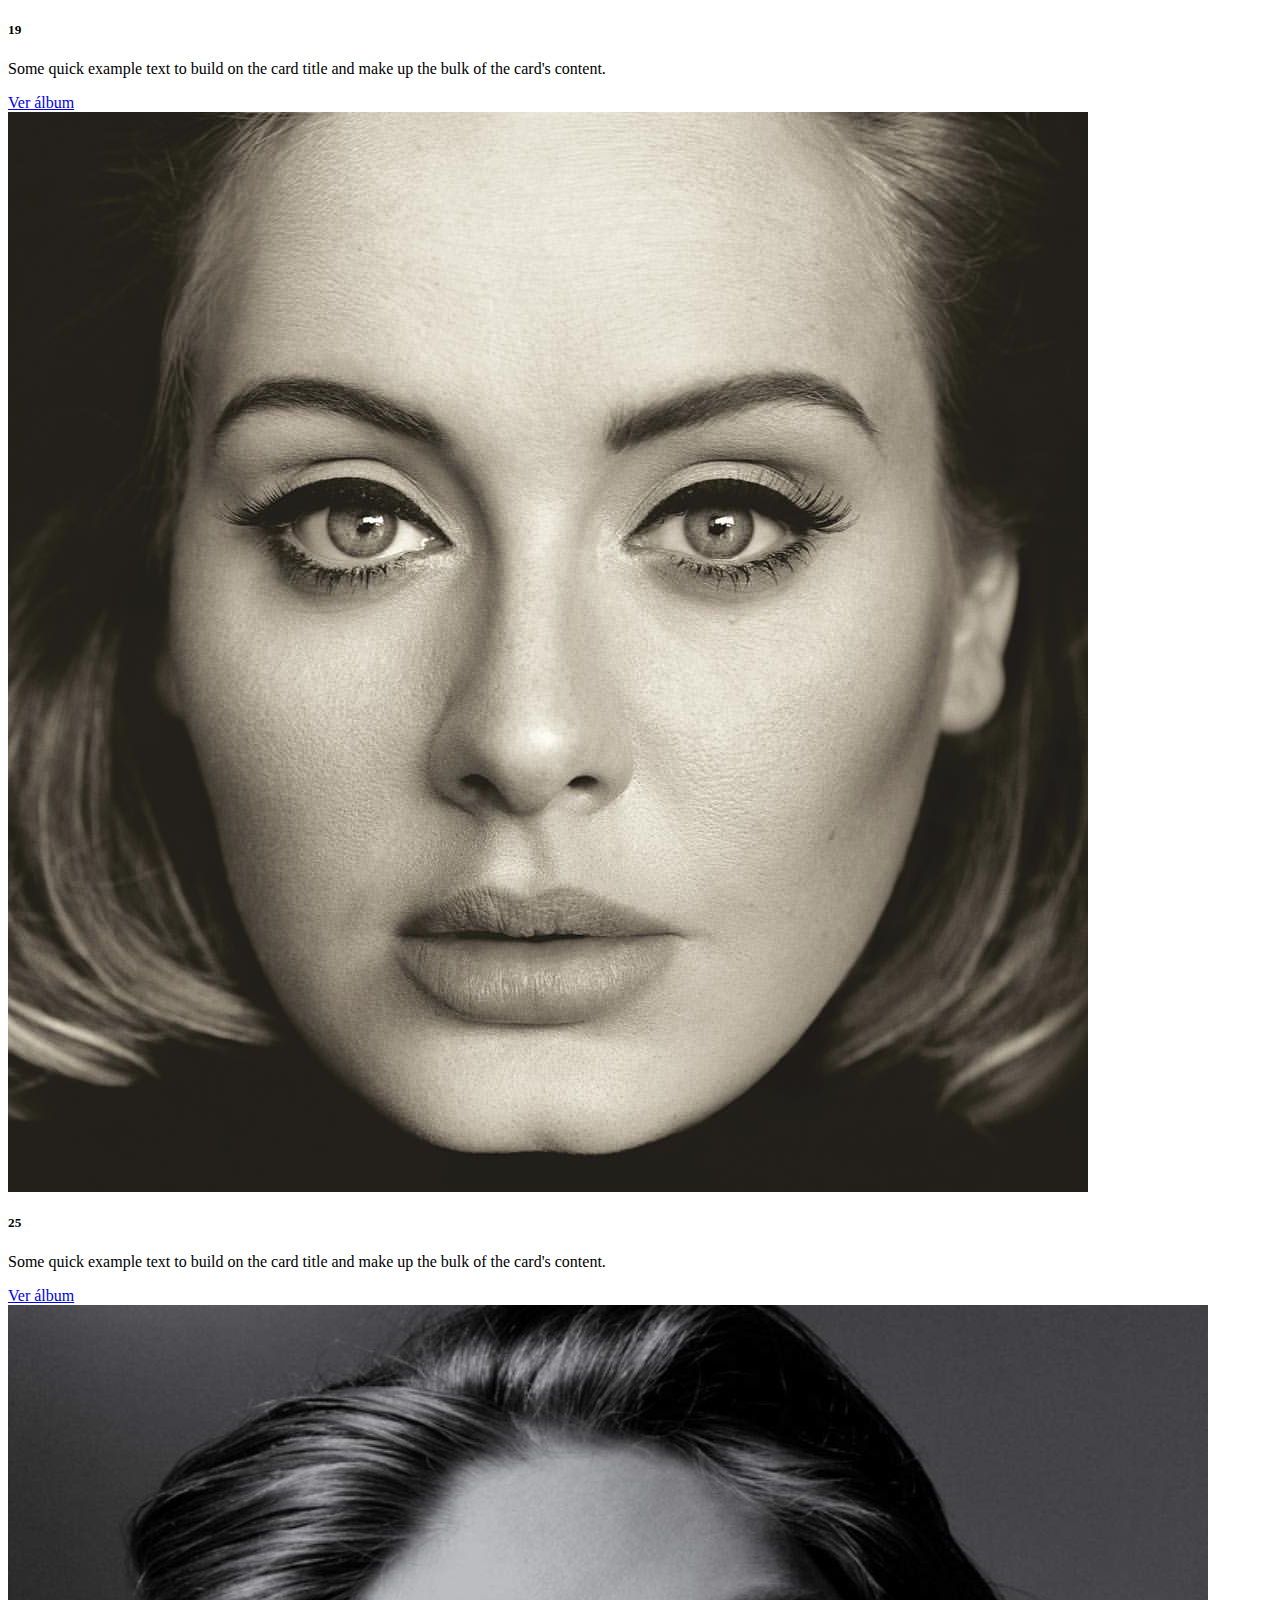
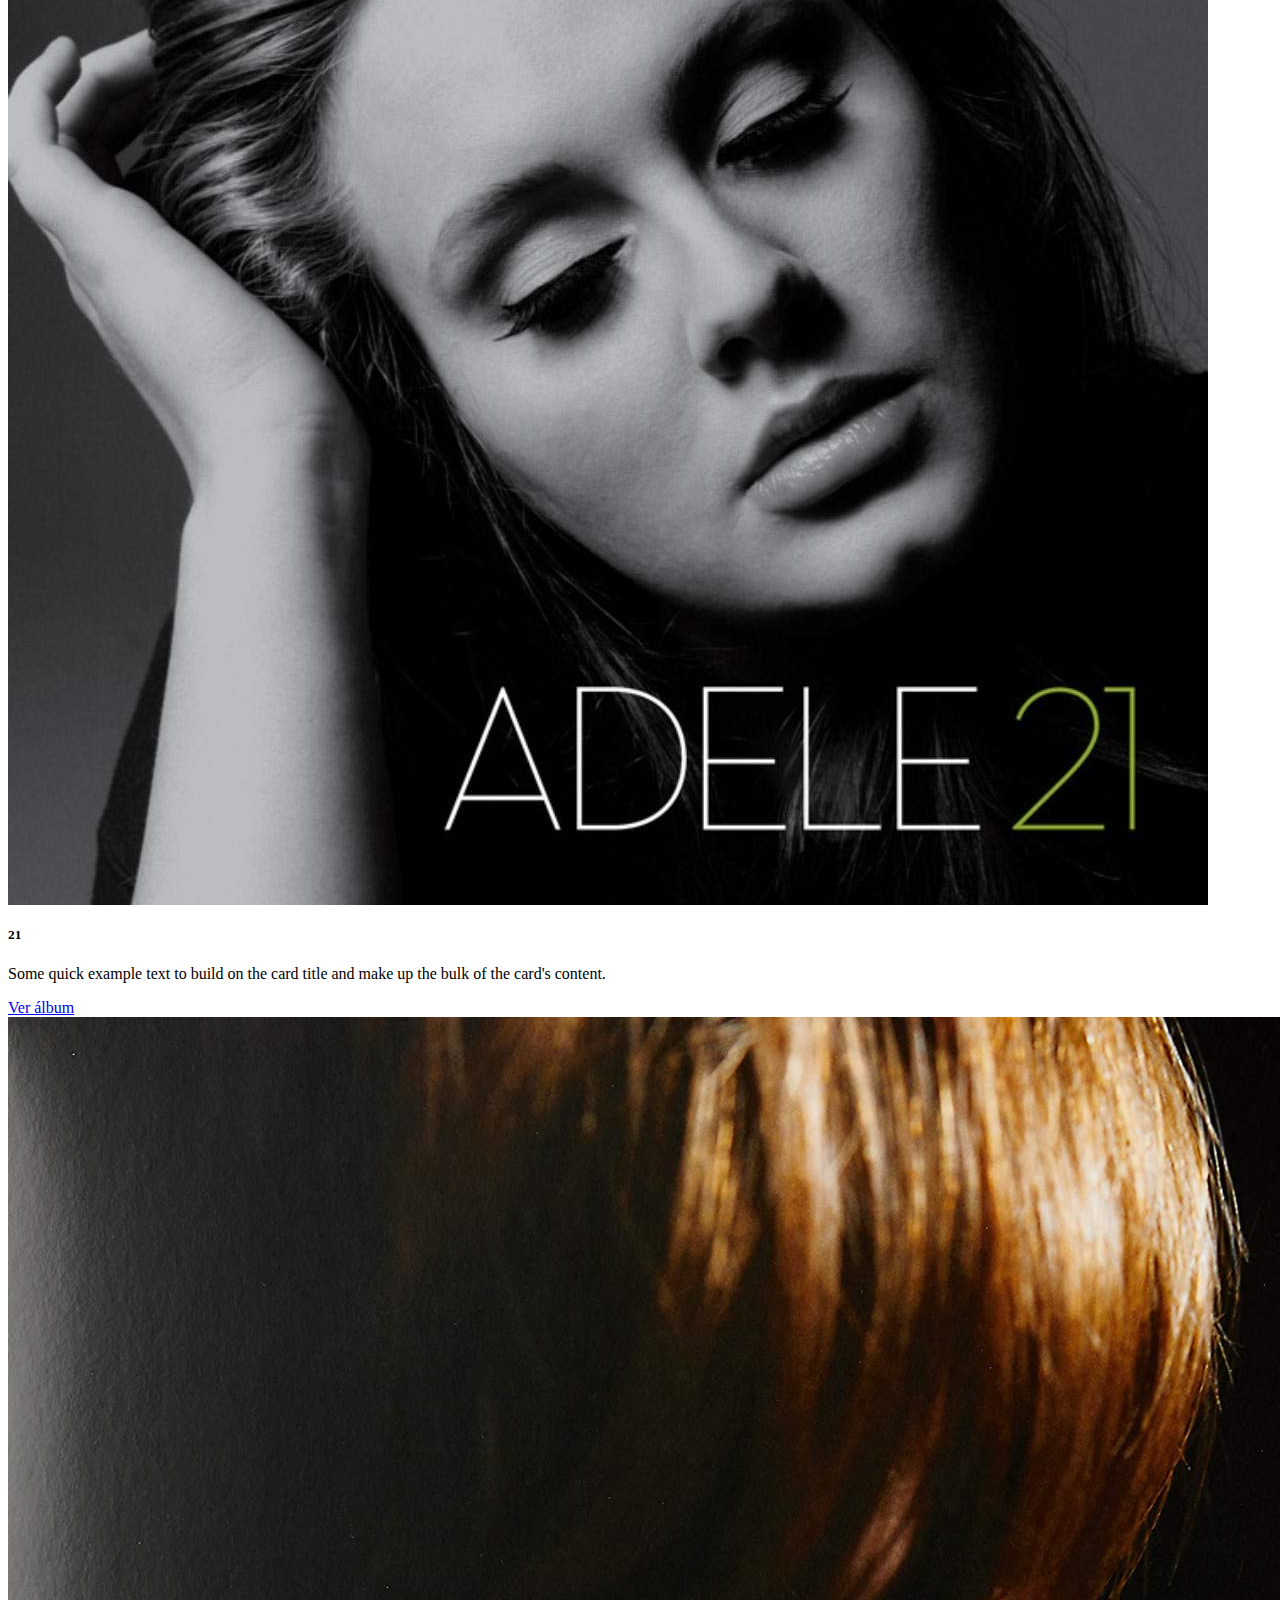
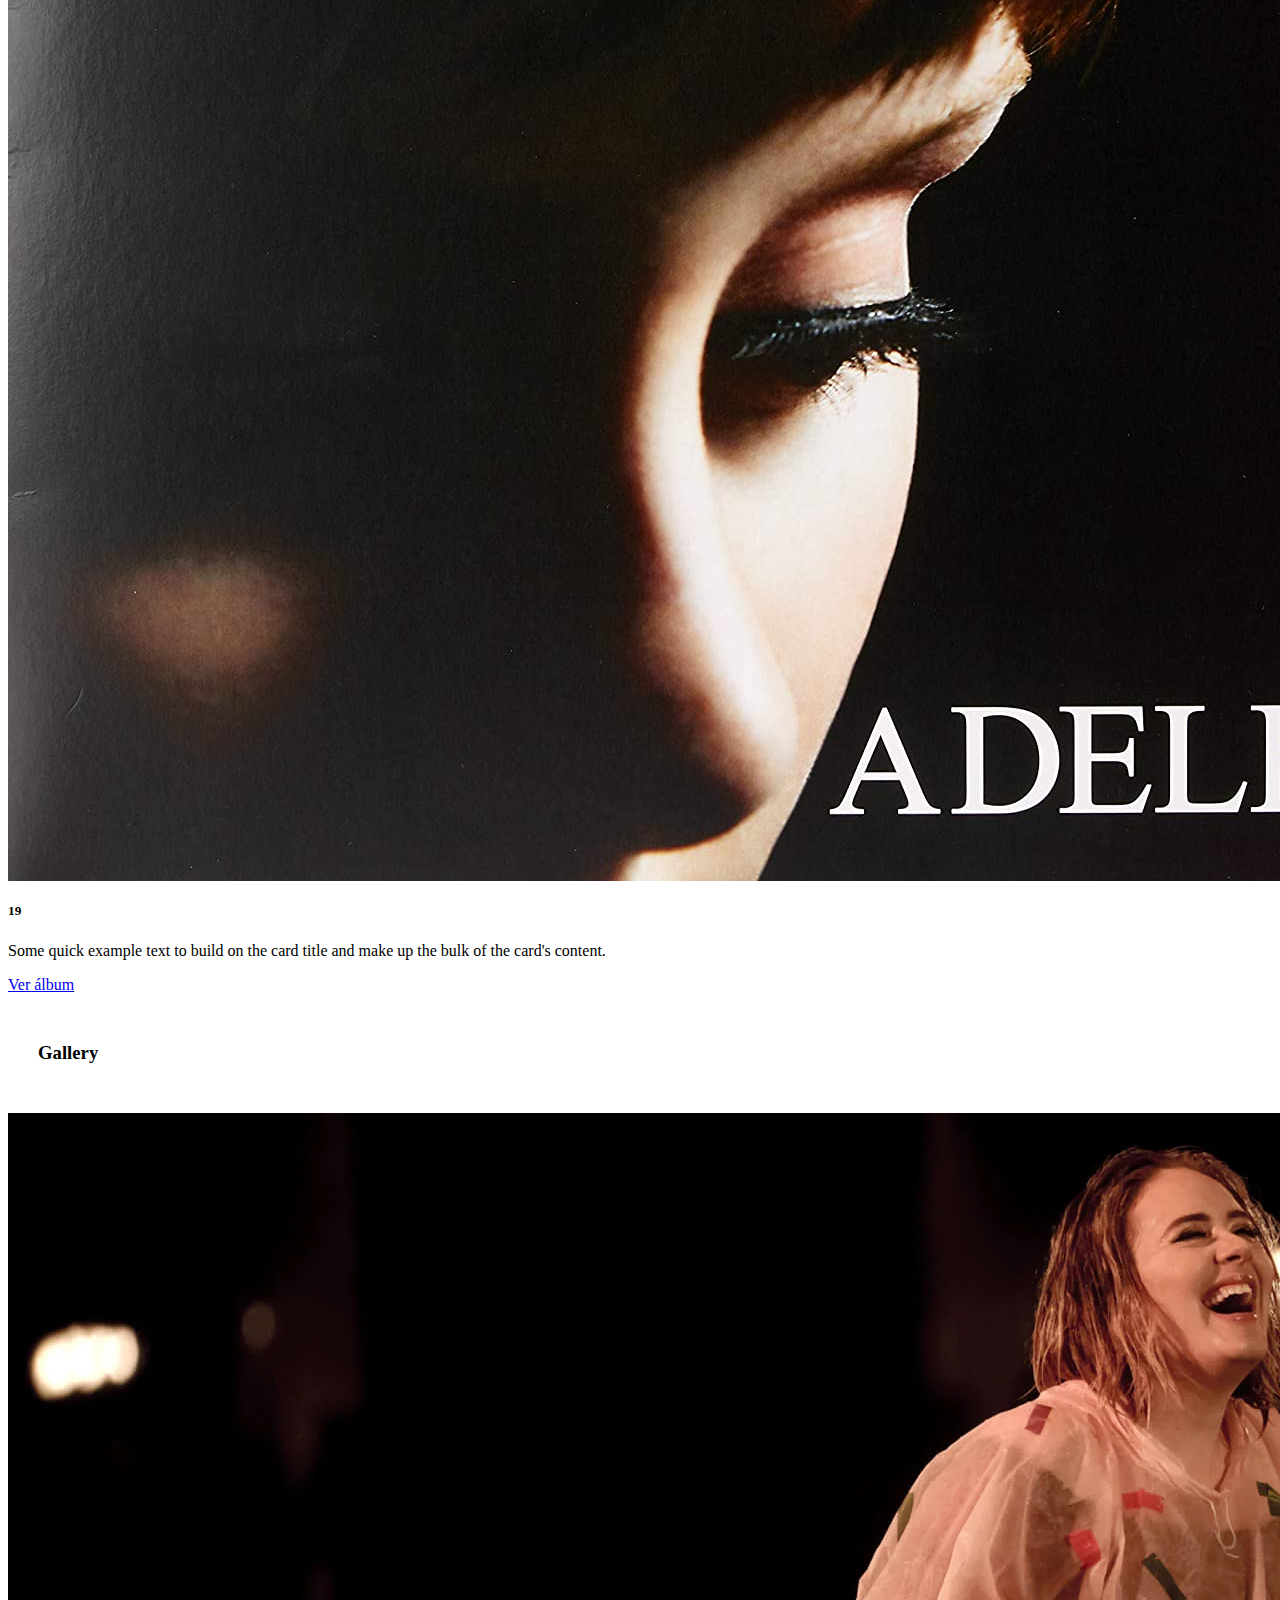
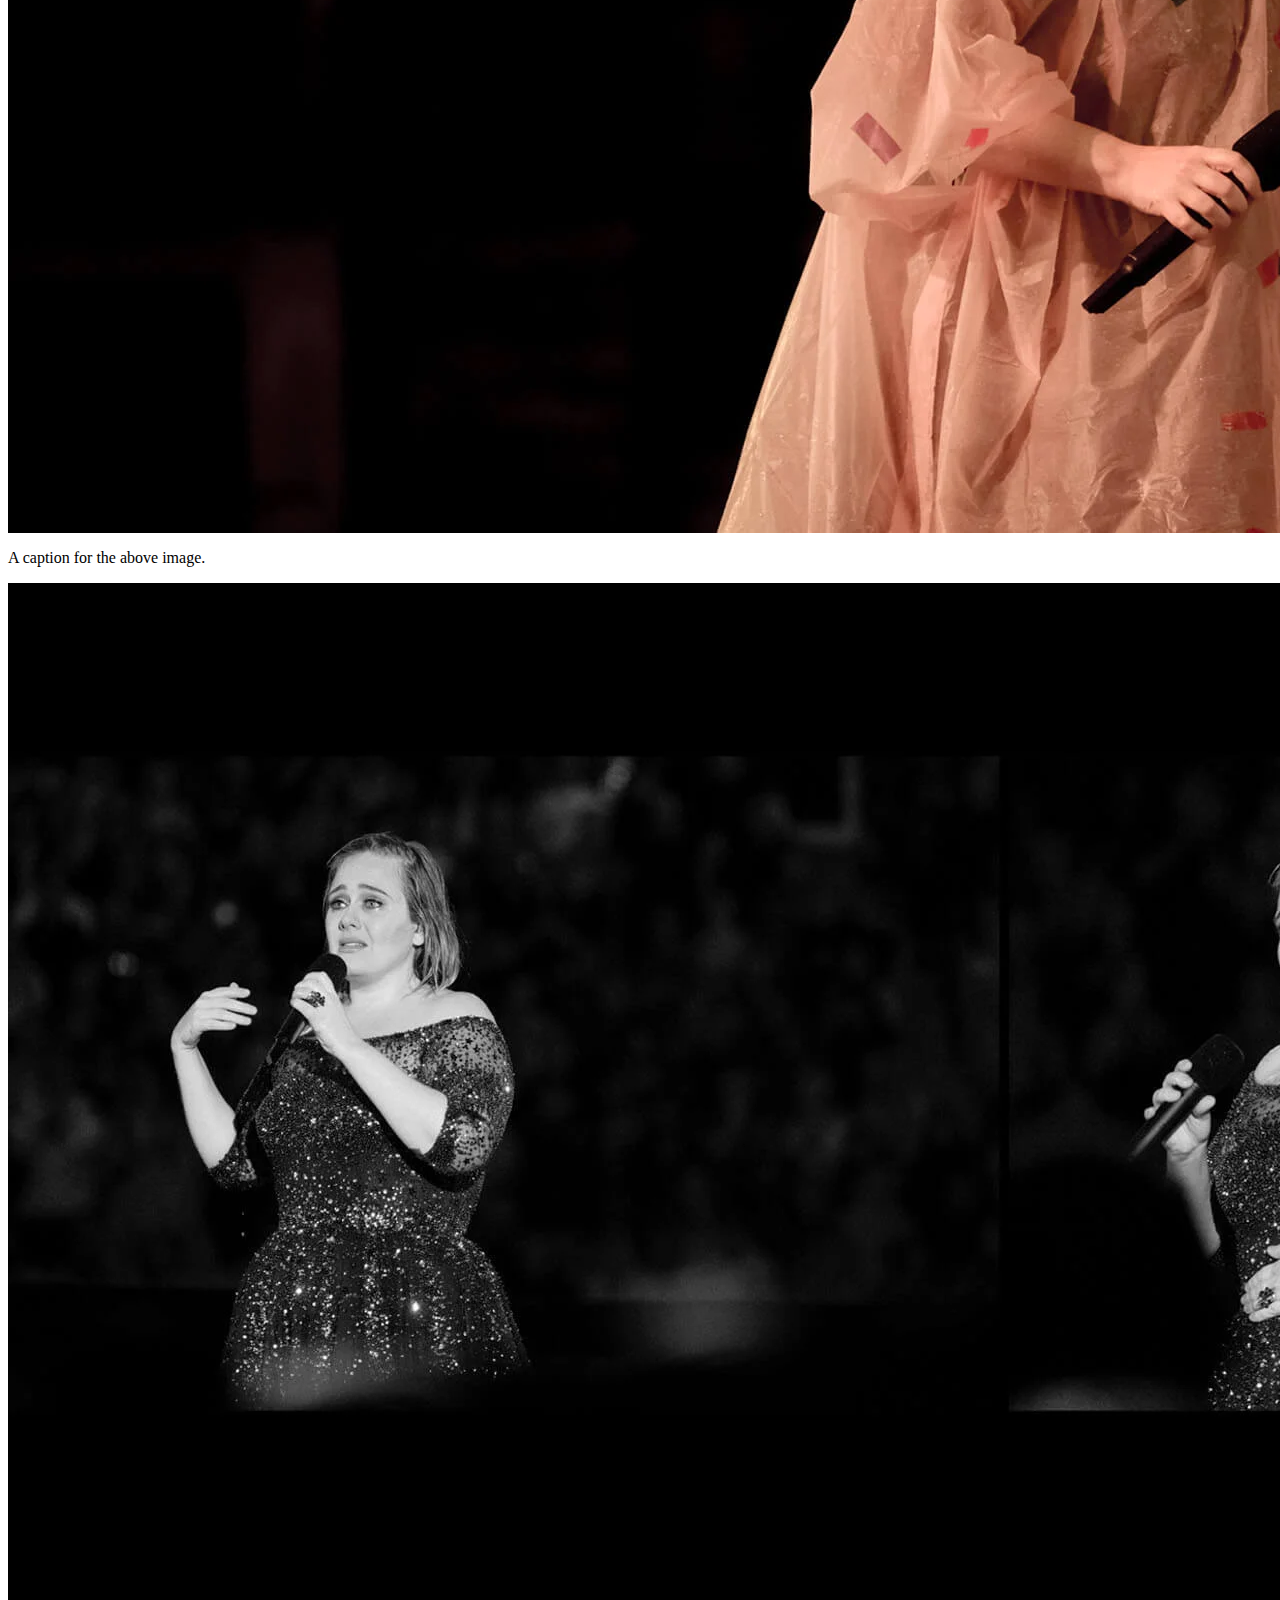
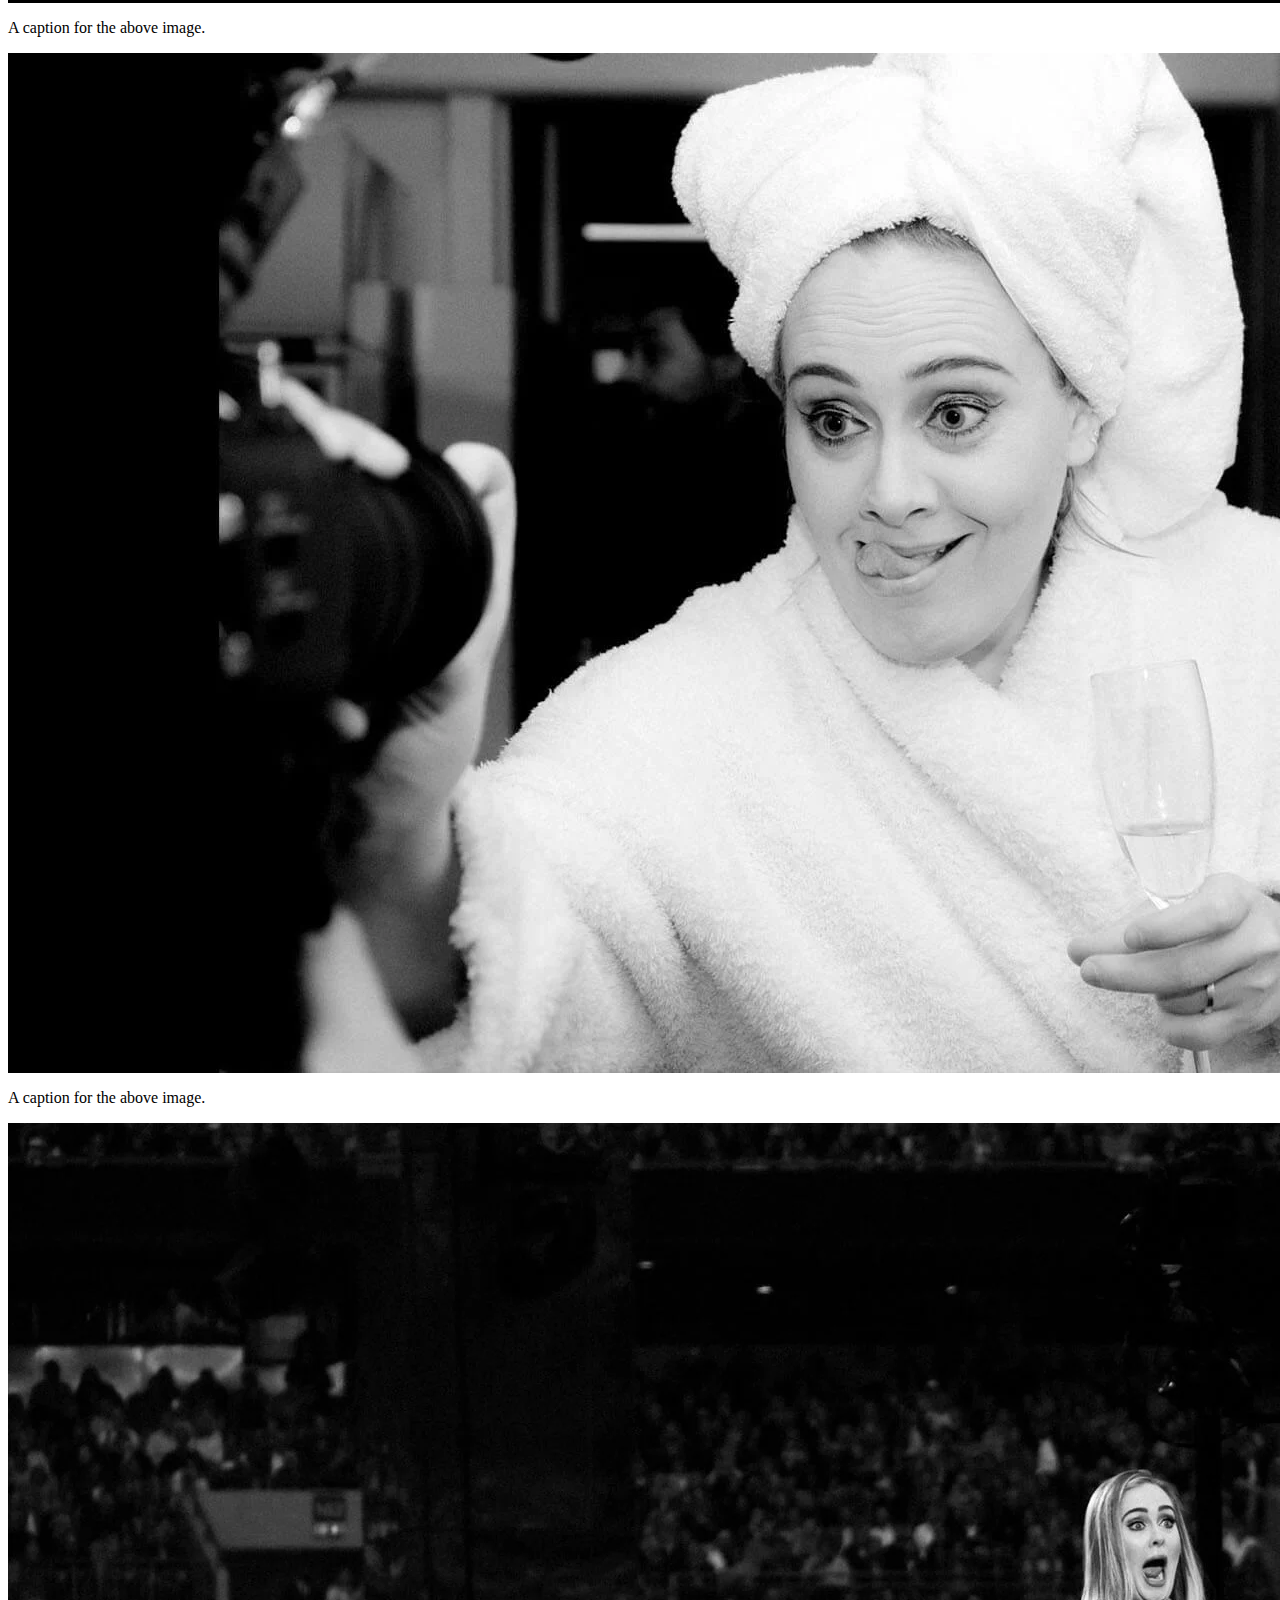
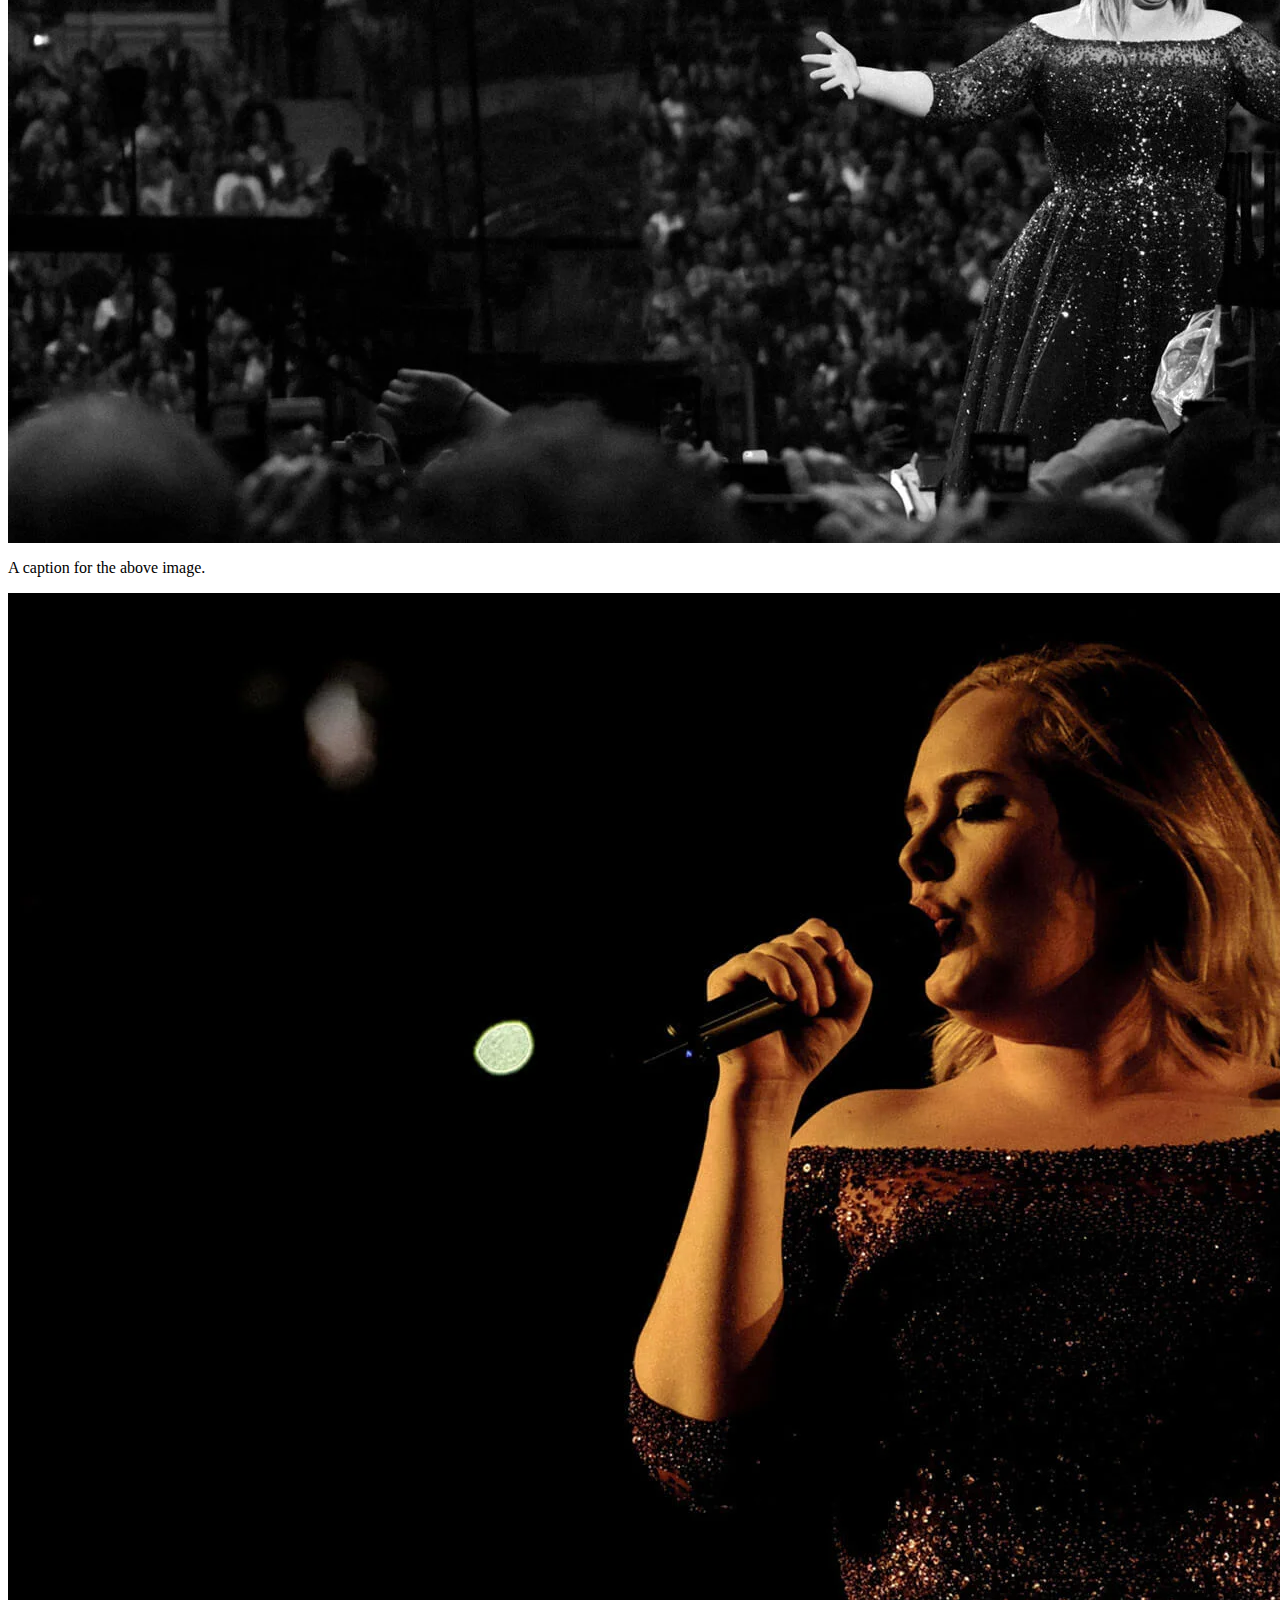
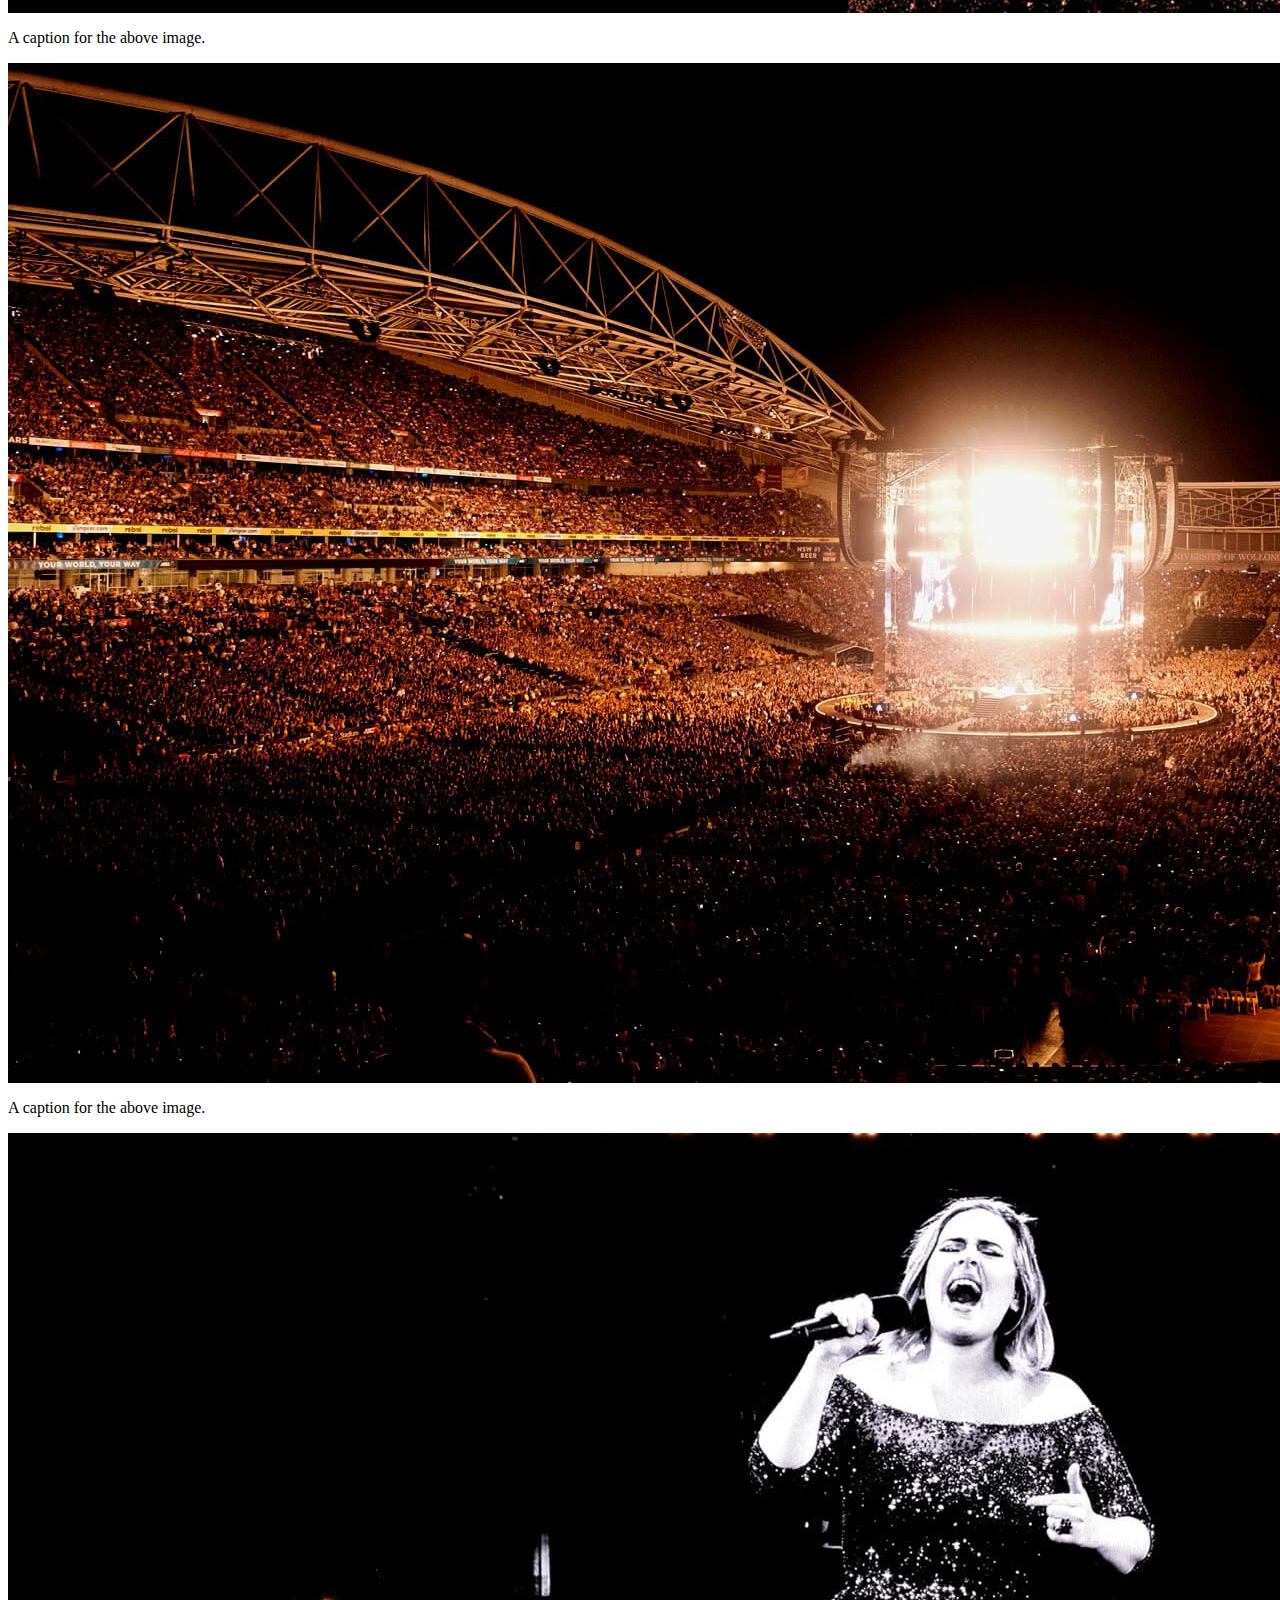
<file: pagina web.html>
<html lang="en">

<head>
    <meta charset="UTF-8">
    <meta name="viewport" content="width=device-width, initial-scale=1.0">
    <title>Document</title>
    <link rel="stylesheet" href="https://cdn.jsdelivr.net/npm/bootstrap@4.5.3/dist/css/bootstrap.min.css"
        integrity="sha384-TX8t27EcRE3e/ihU7zmQxVncDAy5uIKz4rEkgIXeMed4M0jlfIDPvg6uqKI2xXr2" crossorigin="anonymous">
    <link rel="stylesheet" href="pagina web.css">
</head>

<body>
    <!--Navbar-->
    <nav class="navbar navbar-dark bg-dark p-4">
        <a class="navbar-brand" href="#">ADELE</a>
        <div class="menu navbar-expand">
            <ul class="navbar-nav d-flex justify-content-end">
                <li class="nav-item active">
                    <a class="nav-link" href="#">Home <span class="sr-only">(current)</span></a>
                </li>
                <li class="nav-item active">
                    <a class="nav-link" href="#">Albums<span class="sr-only">(current)</span></a>
                </li>
                <li class="nav-item active">
                    <a class="nav-link" href="#">Photos<span class="sr-only">(current)</span></a>
                </li>
            </ul>
        </div>

    </nav>

    <!--Foto header & text-->
    <div class="jumbotron jumbotron-fluid" id="jumbotron">
        <div class="container text-center">
            <h1 class="display-4">Adele</h1>
            <p class="lead">Lorem ipsum dolor sit amet consectetur adipisicing elit. Aliquam, nisi. This is a modified
                jumbotron that occupies the entire horizontal space of its parent.</p>
        </div>
    </div>

    <header class="container-fluid">
        <div class="text-center">
            <h3>Albums</h3>
        </div>
    </header>

    <main class="text-center">
        <!--Primer container con fotos - Cards-->
        <div class="container">
            <div class="row">

                <div class="col-sm-12 col-md-6 col-lg-4">
                    <div class="card">
                        <img src="img/1.jpg" class="card-img-top img-fluid" alt="Responsive image">
                        <div class="card-body text-center">
                            <h5 class="card-title">25</h5>
                            <p class="card-text">Some quick example text to build on the card title and make up the
                                bulk
                                of
                                the card's content.</p>
                            <a href="#" class="btn btn-secondary">Ver álbum</a>
                        </div>
                    </div>
                </div>
                <div class="col-sm-12 col-md-6 col-lg-4">
                    <div class="card">
                        <img src="img/2.jpg" class="card-img-top" alt="Responsive image">
                        <div class="card-body text-center">
                            <h5 class="card-title">21</h5>
                            <p class="card-text">Some quick example text to build on the card title and make up the
                                bulk
                                of
                                the card's content.</p>
                            <a href="#" class="btn btn-secondary">Ver álbum</a>
                        </div>
                    </div>
                </div>
                <div class="col-sm-12 col-md-6 col-lg-4">
                    <div class="card">
                        <img src="img/3.jpg" class="card-img-top img-fluid" alt="Responsive image">
                        <div class="card-body text-center">
                            <h5 class="card-title">19</h5>
                            <p class="card-text">Some quick example text to build on the card title and make up the
                                bulk
                                of
                                the card's content.</p>
                            <a href="#" class="btn btn-secondary">Ver álbum</a>
                        </div>
                    </div>
                </div>
                <div class="col-sm-12 col-md-6 col-lg-4">
                    <div class="card">
                        <img src="img/1.jpg" class="card-img-top" alt="Responsive image">
                        <div class="card-body text-center">
                            <h5 class="card-title">25</h5>
                            <p class="card-text">Some quick example text to build on the card title and make up the
                                bulk
                                of
                                the card's content.</p>
                            <a href="#" class="btn btn-secondary">Ver álbum</a>
                        </div>
                    </div>
                </div>
                <div class="col-sm-12 col-md-6 col-lg-4">
                    <div class="card">
                        <img src="img/2.jpg" class="card-img-top" alt="Responsive image">
                        <div class="card-body text-center">
                            <h5 class="card-title">21</h5>
                            <p class="card-text">Some quick example text to build on the card title and make up the
                                bulk
                                of
                                the card's content.</p>
                            <a href="#" class="btn btn-secondary">Ver álbum</a>
                        </div>
                    </div>
                </div>
                <div class="col-sm-12 col-md-6 col-lg-4">
                    <div class="card">
                        <img src="img/3.jpg" class="card-img-top" alt="Responsive image">
                        <div class="card-body text-center">
                            <h5 class="card-title">19</h5>
                            <p class="card-text">Some quick example text to build on the card title and make up the
                                bulk
                                of
                                the card's content.</p>
                            <a href="#" class="btn btn-secondary">Ver álbum</a>
                        </div>
                    </div>
                </div>

            </div>
        </div>

        <!--Segundo container con fotos-->
        <div class="p-3 mb-2 mt-3 bg-secondary text-white">
            <div class="container-fluid">
                <div class="row">
                    <div class="col-12">
                        <h3>Gallery</h3>
                    </div>
                    <div class="col-12 col-sm-6 col-md-3"><img src="img/2.1.webp" class="img-fluid" alt="Adele1">
                        <p>A caption for the above image.</p>
                    </div>
                    <div class="col-12 col-sm-6 col-md-3"><img src="img/2.2.2.webp" class="img-fluid" alt="Adele2">
                        <p>A caption for the above image.</p>
                    </div>
                    <div class="col-12 col-sm-6 col-md-3"><img src="img/2.3.webp" class="img-fluid" alt="Adele3">
                        <p>A caption for the above image.</p>
                    </div>
                    <div class="col-12 col-sm-6 col-md-3"><img src="img/header3.webp" id="photo" class="img-fluid" alt="Adele4">
                        <p>A caption for the above image.</p>
                    </div>
                    <div class="col-12 col-sm-12 col-md-3"><img src="img/2.4.webp" class="img-fluid" alt="Adele5">
                        <p>A caption for the above image.</p>
                    </div>
                    <div class="col-12 col-sm-12 col-md-3"><img src="img/2.6.jpg" class="img-fluid" alt="Adele6">
                        <p>A caption for the above image.</p>
                    </div>
                    <div class="col-12 col-sm-12 col-md-3"><img src="img/2.7.webp" class="img-fluid" alt="Adele7">
                        <p>A caption for the above image.</p>
                    </div>
                    <div class="col-12 col-sm-12 col-md-3"><img src="img/2.8.webp" class="img-fluid" alt="Adele8">
                        <p>A caption for the above image.</p>
                    </div>

                    <div class="col-12 col-sm-12 col-md-6">
                        <div class="row">
                            <div class="col-12 col-sm-6 col-md-6"><img src="img/2.9.webp" class="img-fluid" alt="Adele9">
                                <p>A caption for the above image.</p>
                            </div>
                            <div class="col-12 col-sm-6 col-md-6"><img src="img/2.2.10- Copy.webp" class="img-fluid"
                                    alt="Adele10">
                                <p>A caption for the above image.</p>
                            </div>

                            <div class="col-12 col-sm-6 col-md-6"><img src="img/2.9.webp" class="img-fluid" alt="Adele11">
                                <p>A caption for the above image.</p>
                            </div>
                            <div class="col-12 col-sm-6 col-md-6"><img src="img/2.2.10- Copy.webp" class="img-fluid"
                                    alt="Adele12">
                                <p>A caption for the above image.</p>
                            </div>
                        </div>
                    </div>

                    <div class="col-12 col-sm-12 col-md-6"><img src="img/2.11.webp" class="img-fluid" alt="Adele13">
                        <p>A caption for the above image.</p>

                    </div>
                    <div>

                    </div>








    </main>
</body>

</html>
</file>
<file: style.css>
h3{
padding: 30px;
}


#jumbotron{
    display: flex;
    align-items: center;
    justify-content: center;
    color: white;
    background-image: url("img/header4.webp");
    background-size: cover;
    height: 600px;
/*
}
@media (min-width: 297px) and (max-width: 339px){
}
</file>
<file: pagina web.css>
h3{
padding: 30px;
}


#jumbotron{
    display: flex;
    align-items: center;
    justify-content: center;
    color: white;
    background-image: url("img/header4.webp");
    background-size: cover;
    height: 600px;
/*
}
@media (min-width: 297px) and (max-width: 339px){
}
</file>
